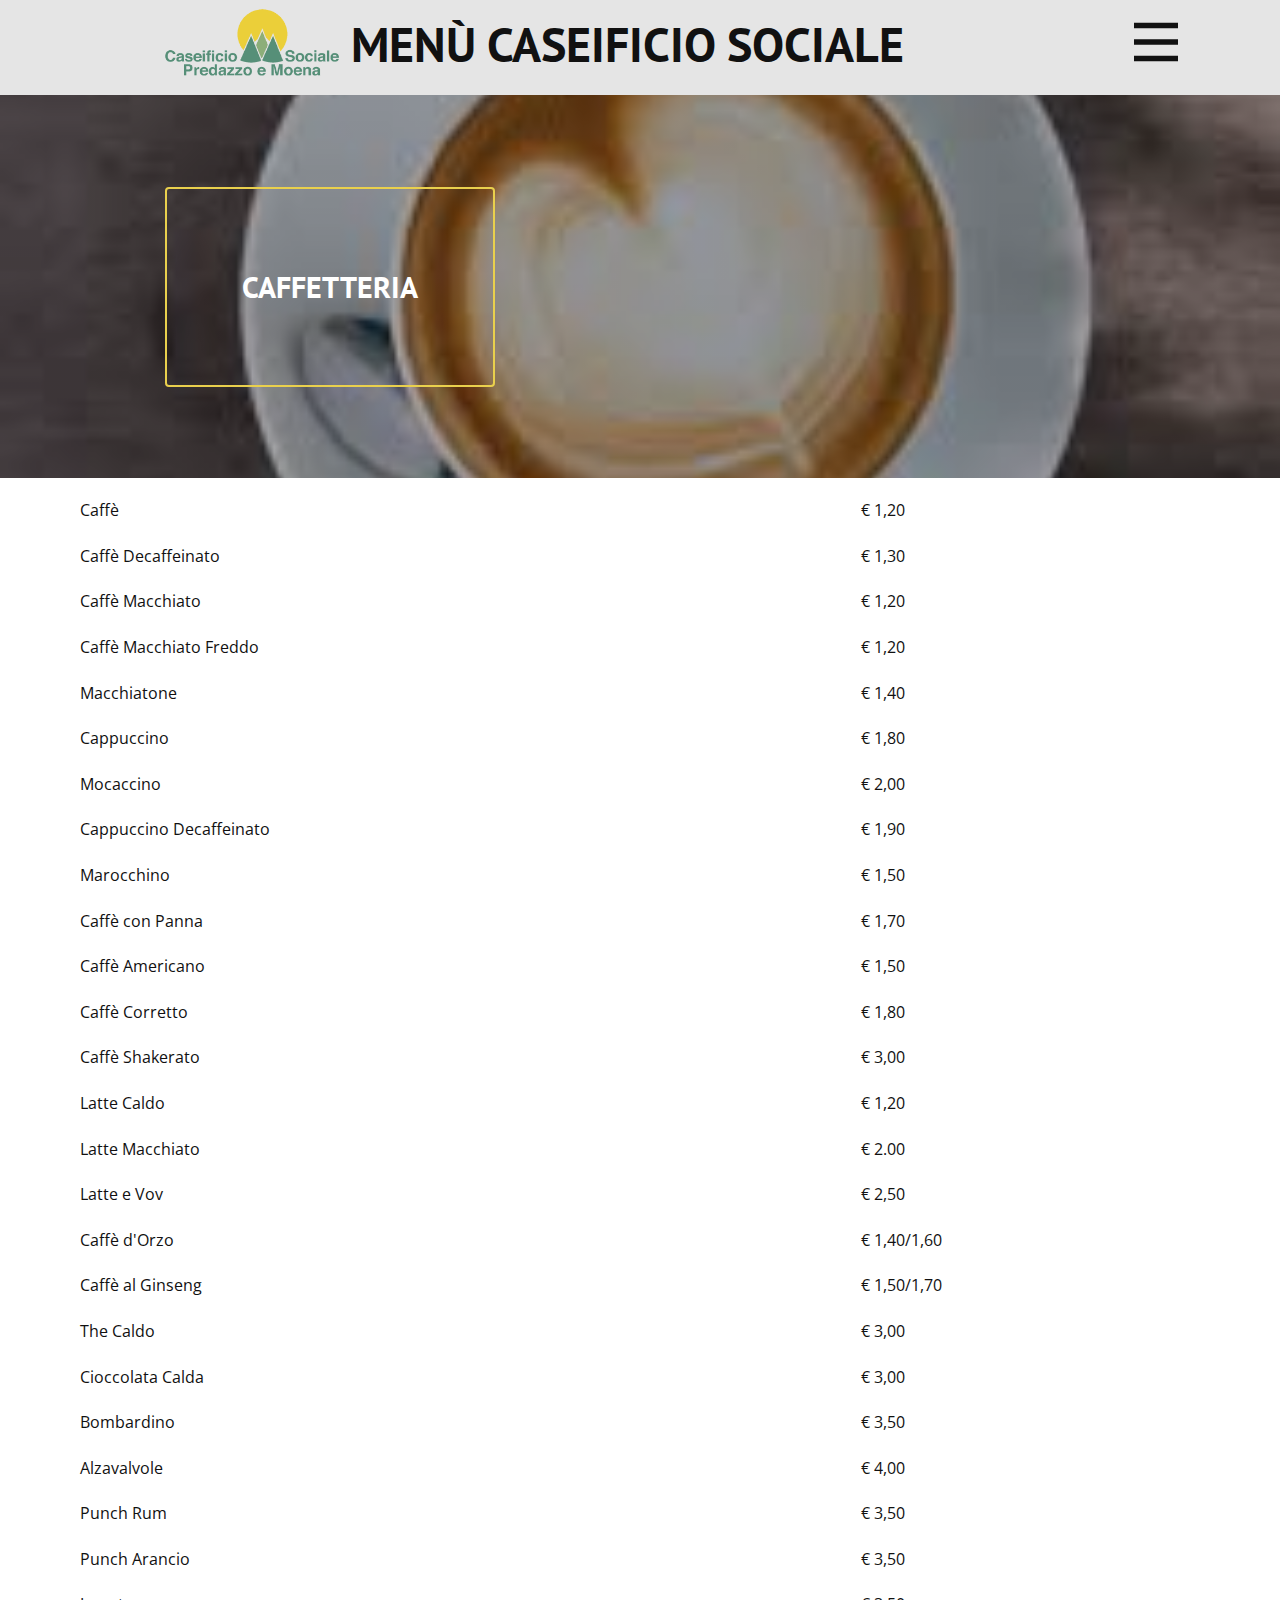
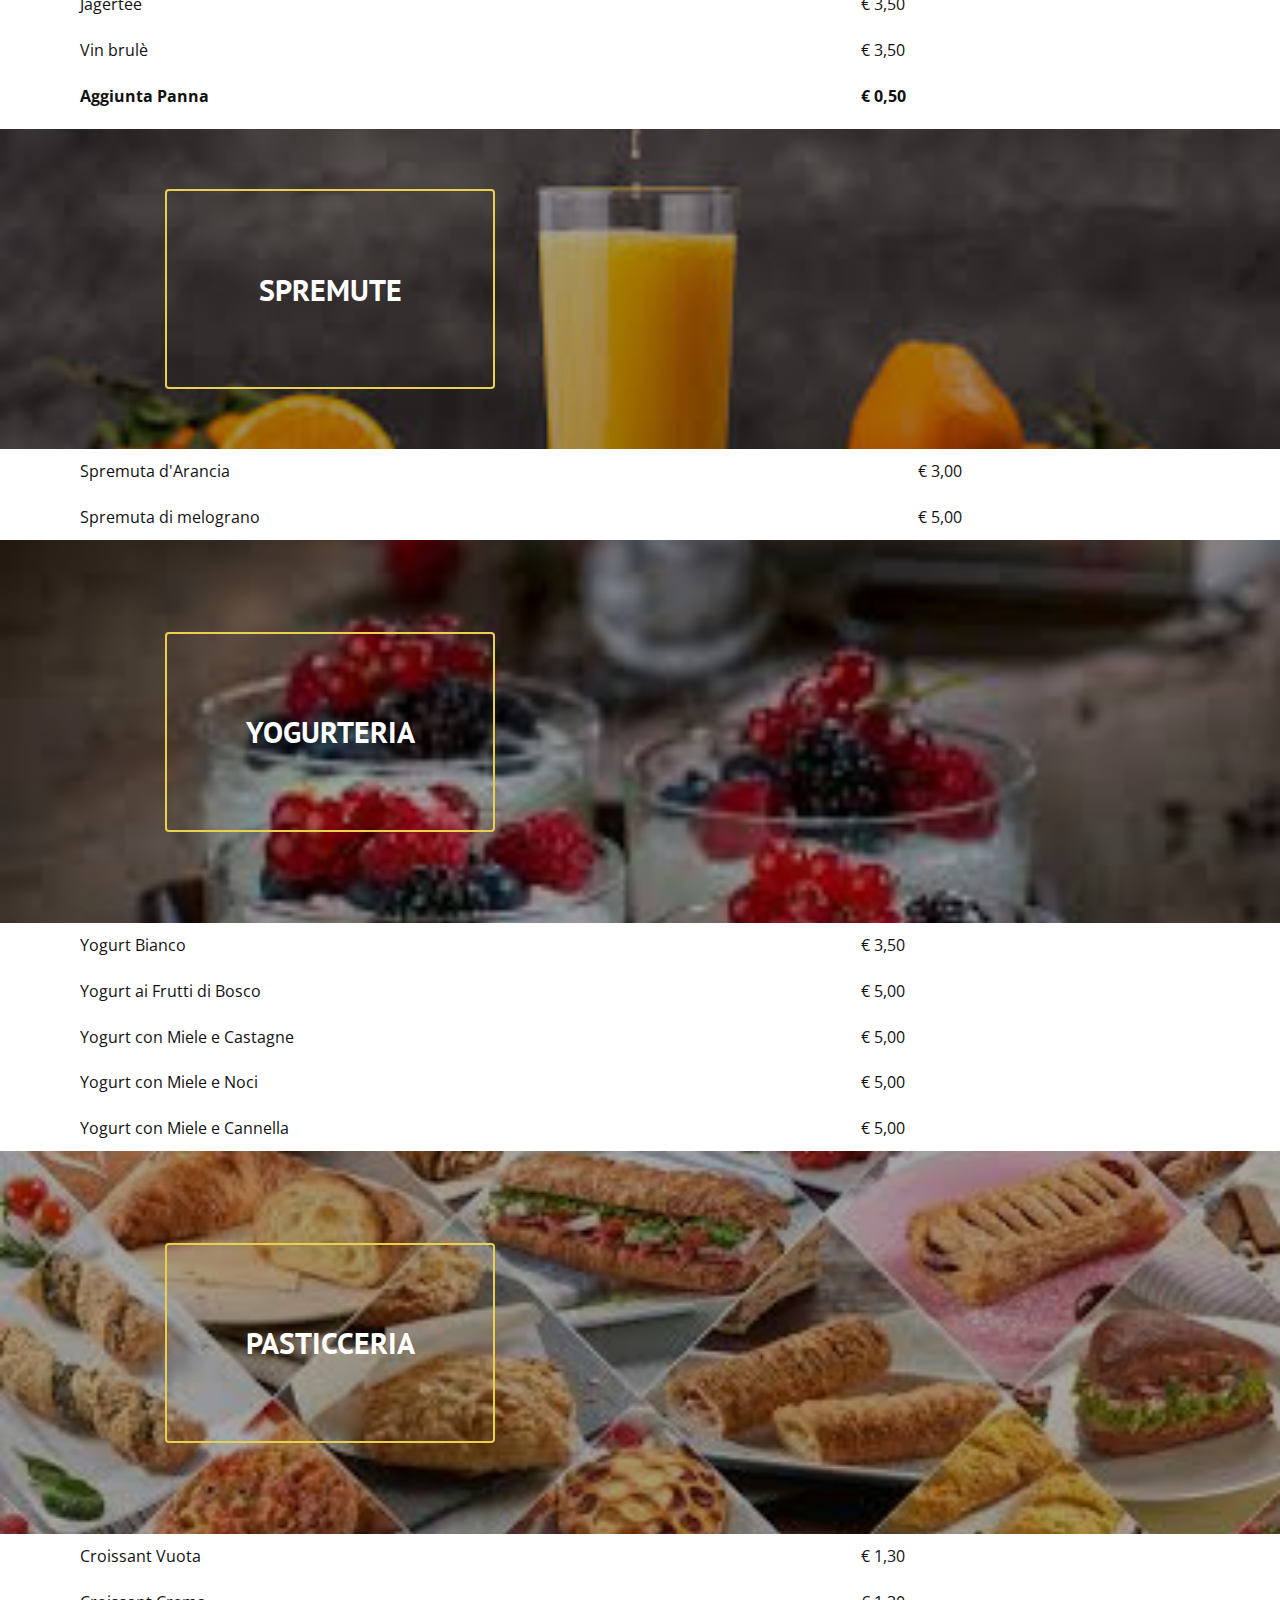
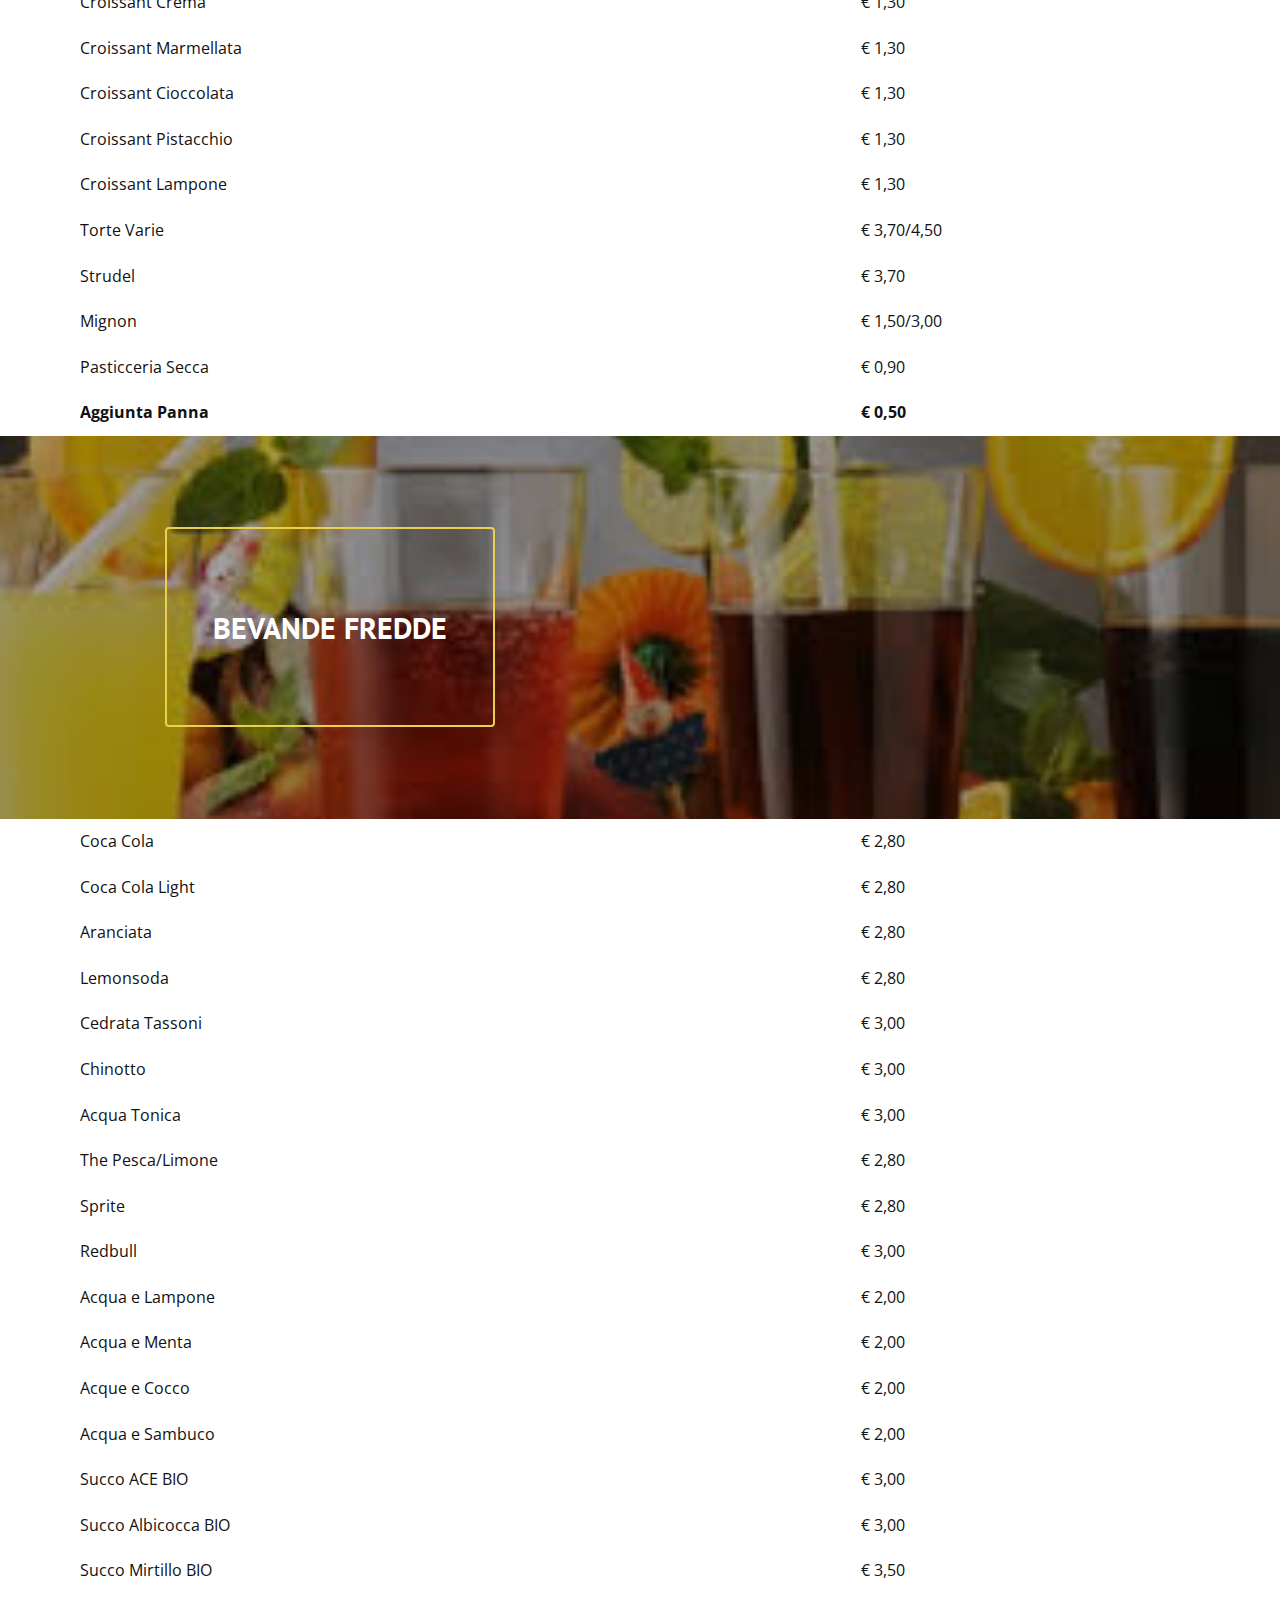
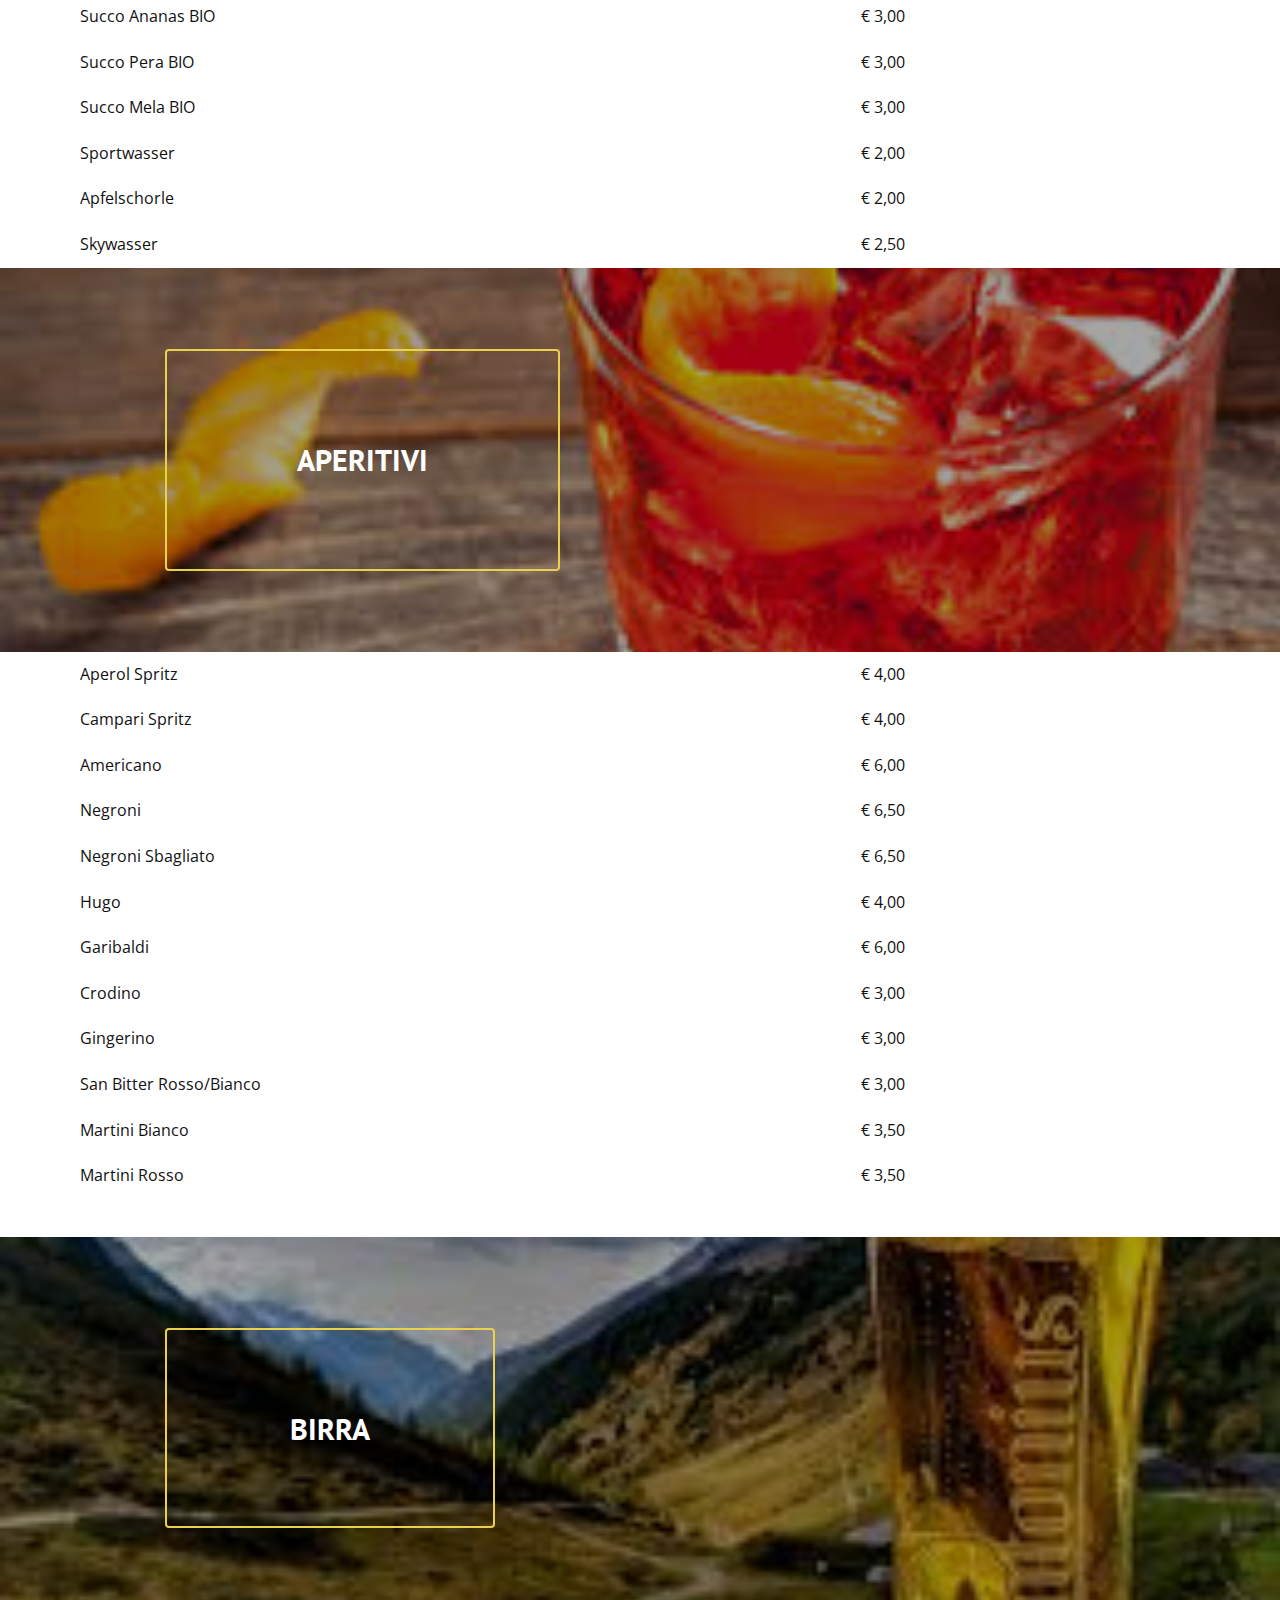
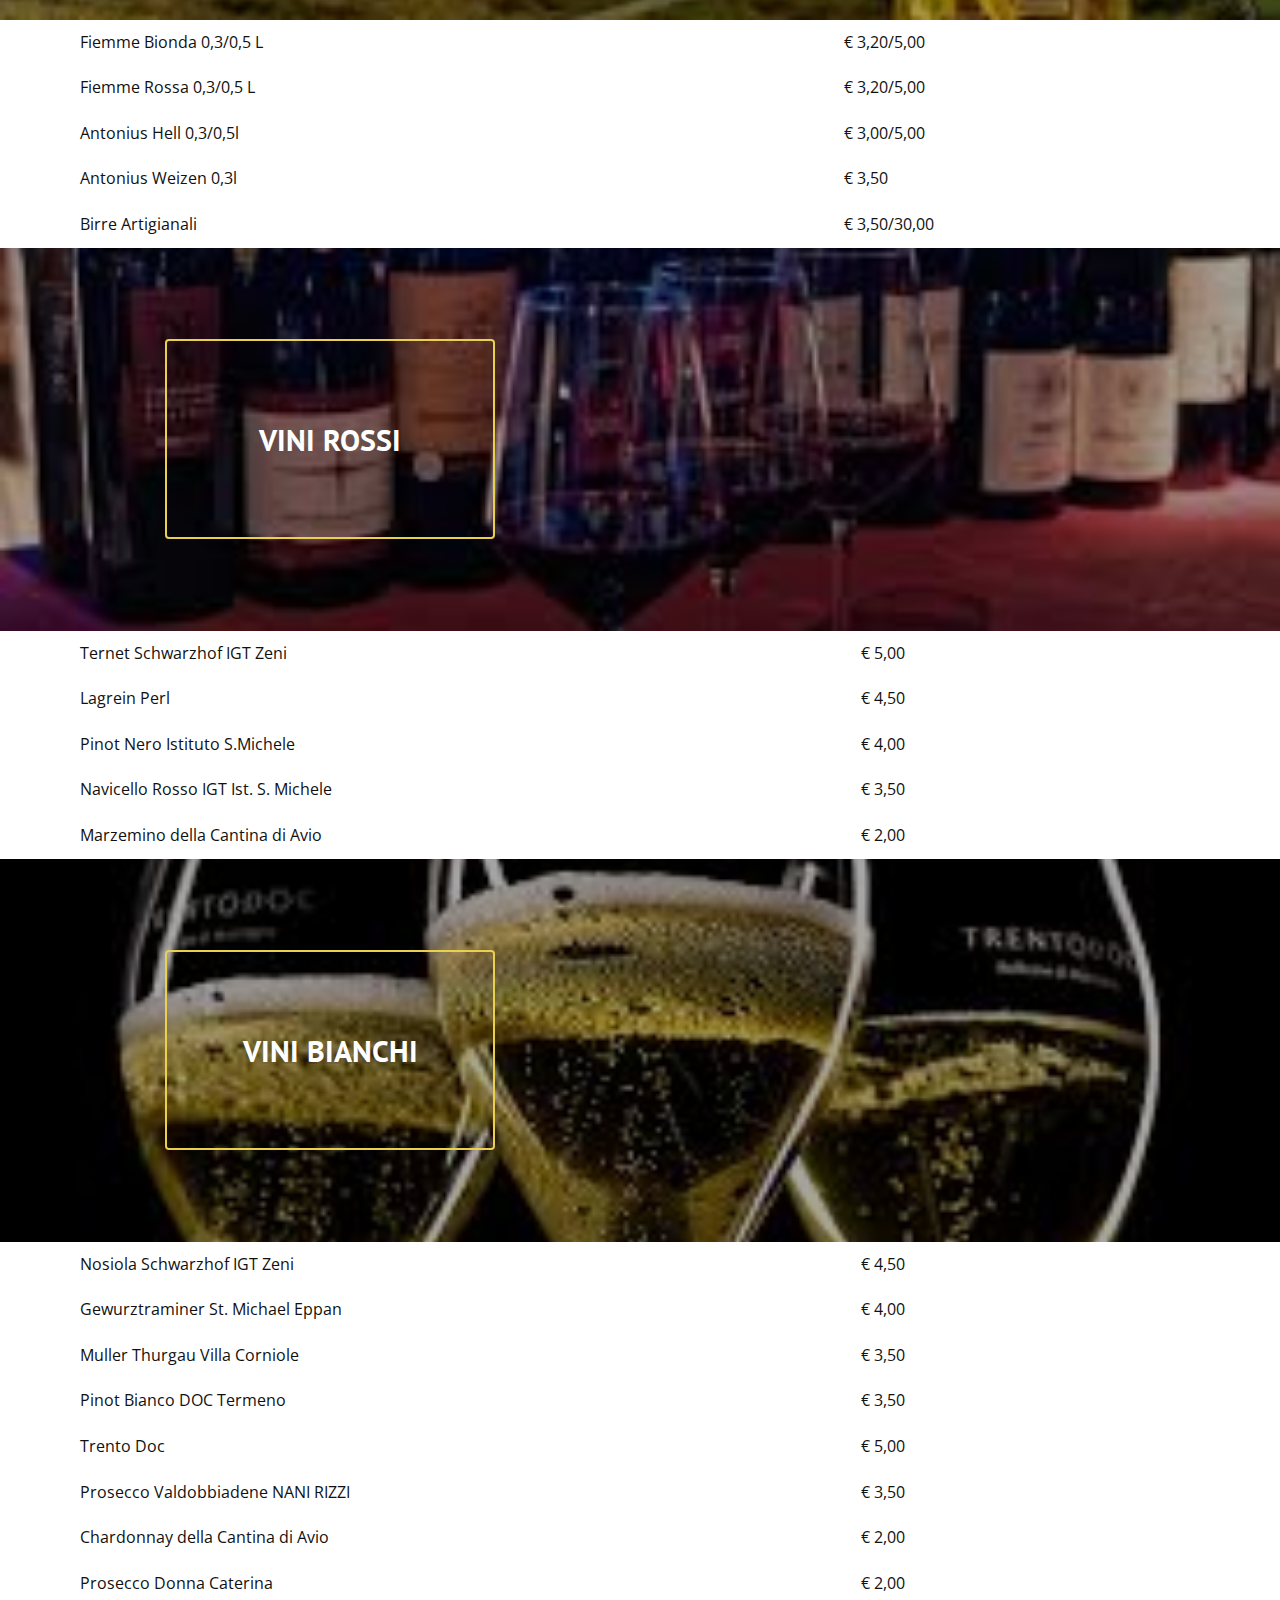
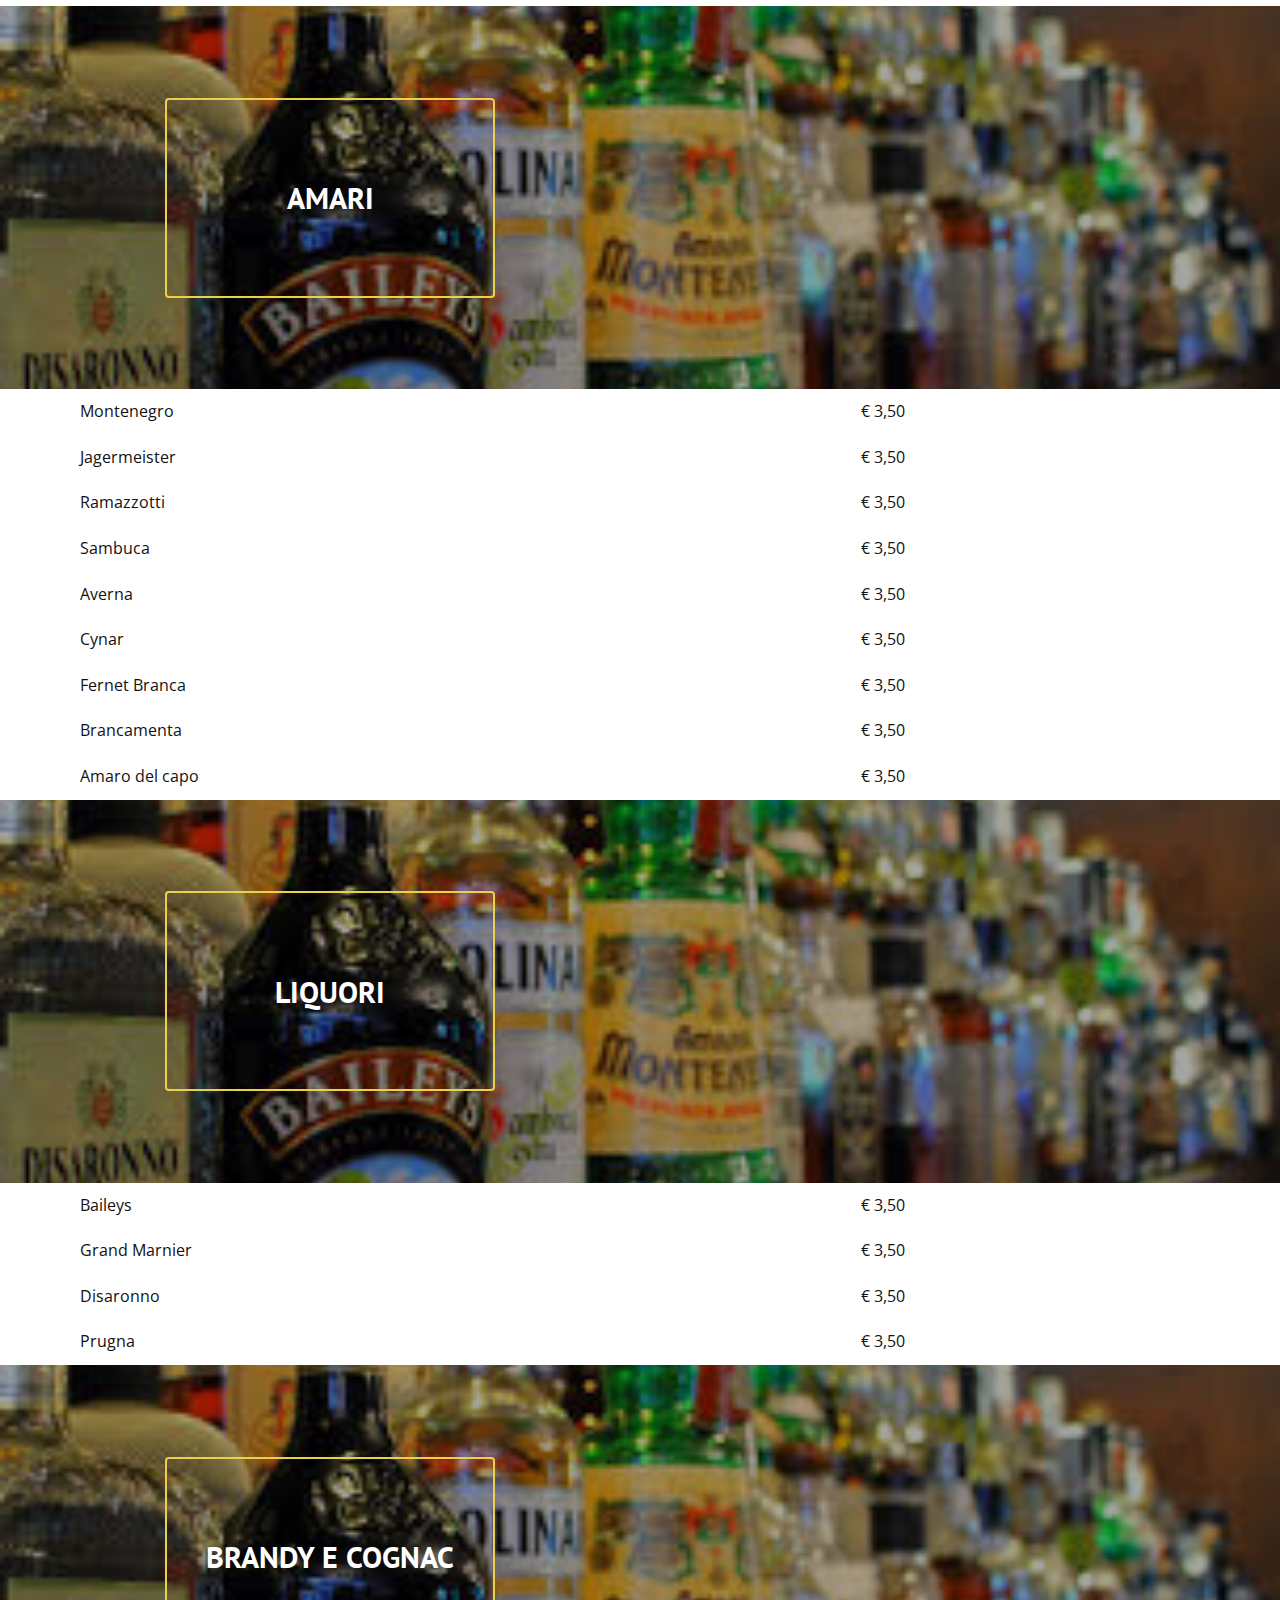
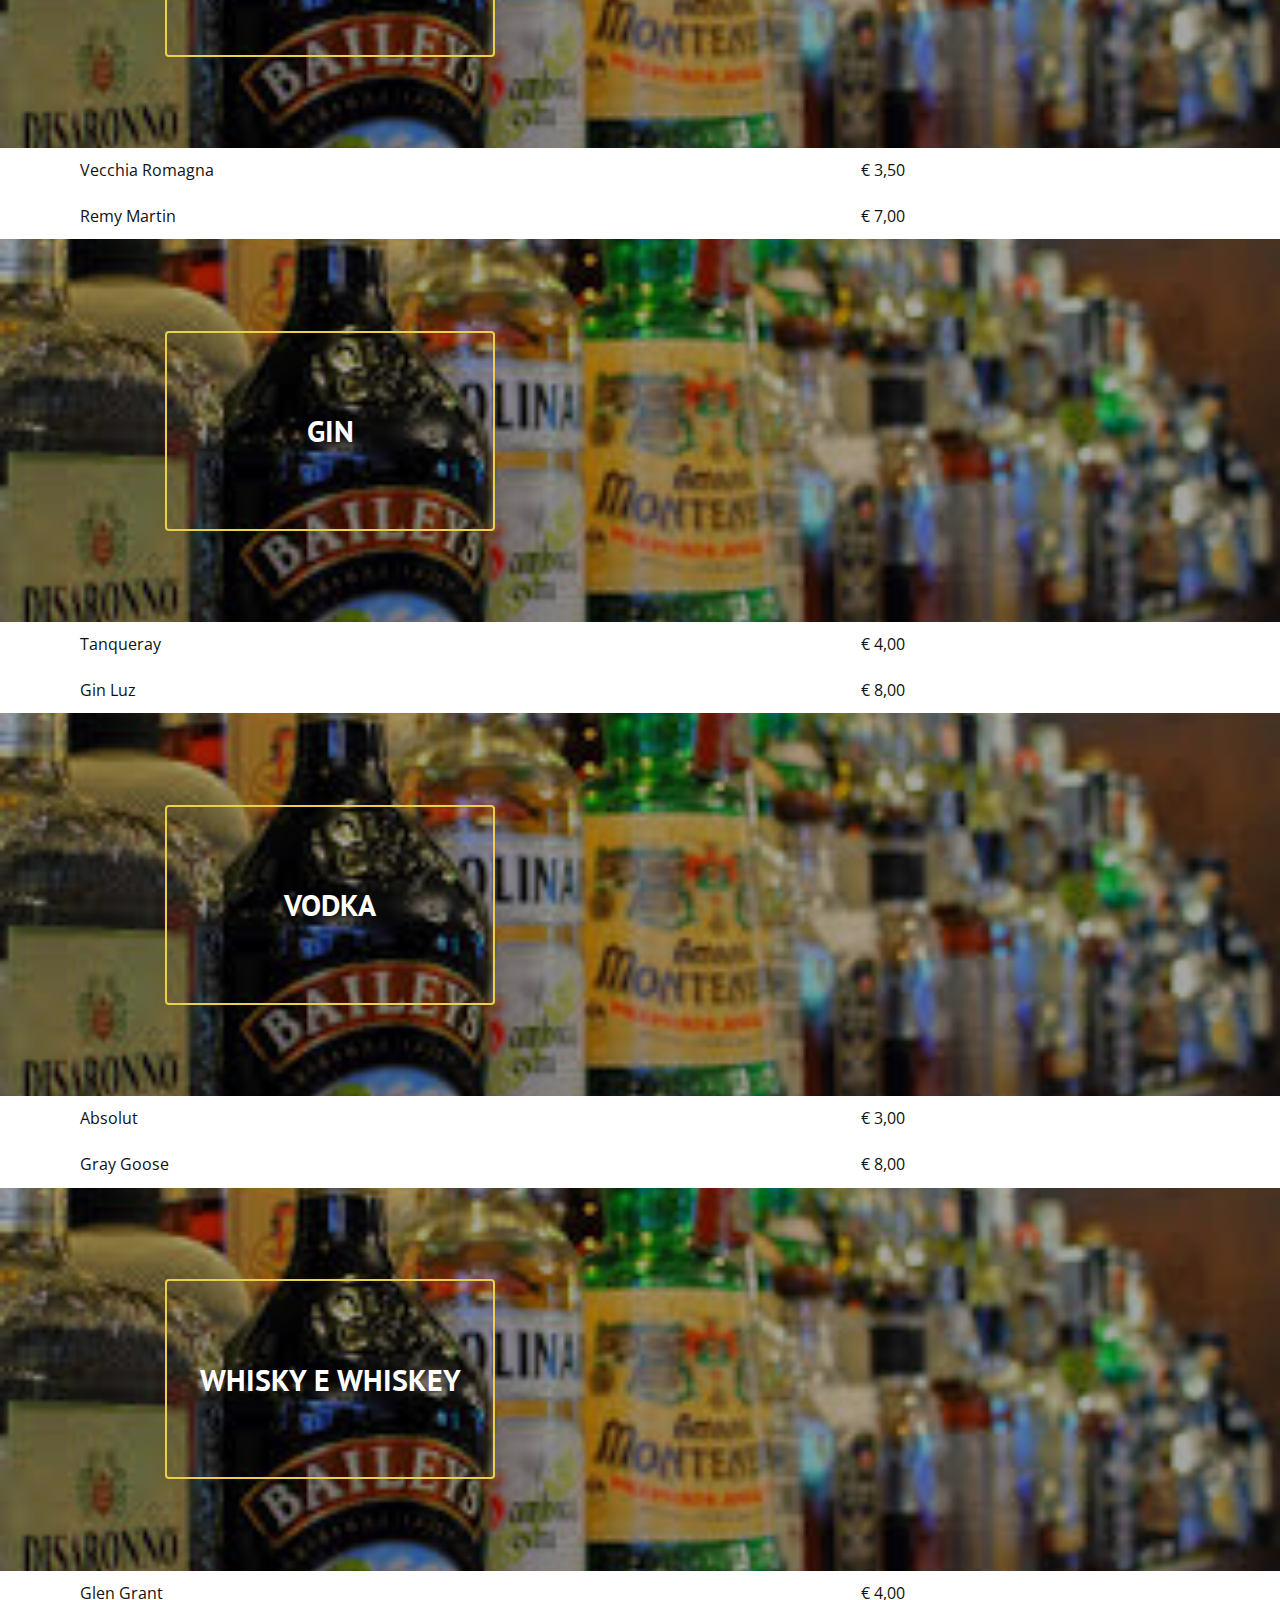
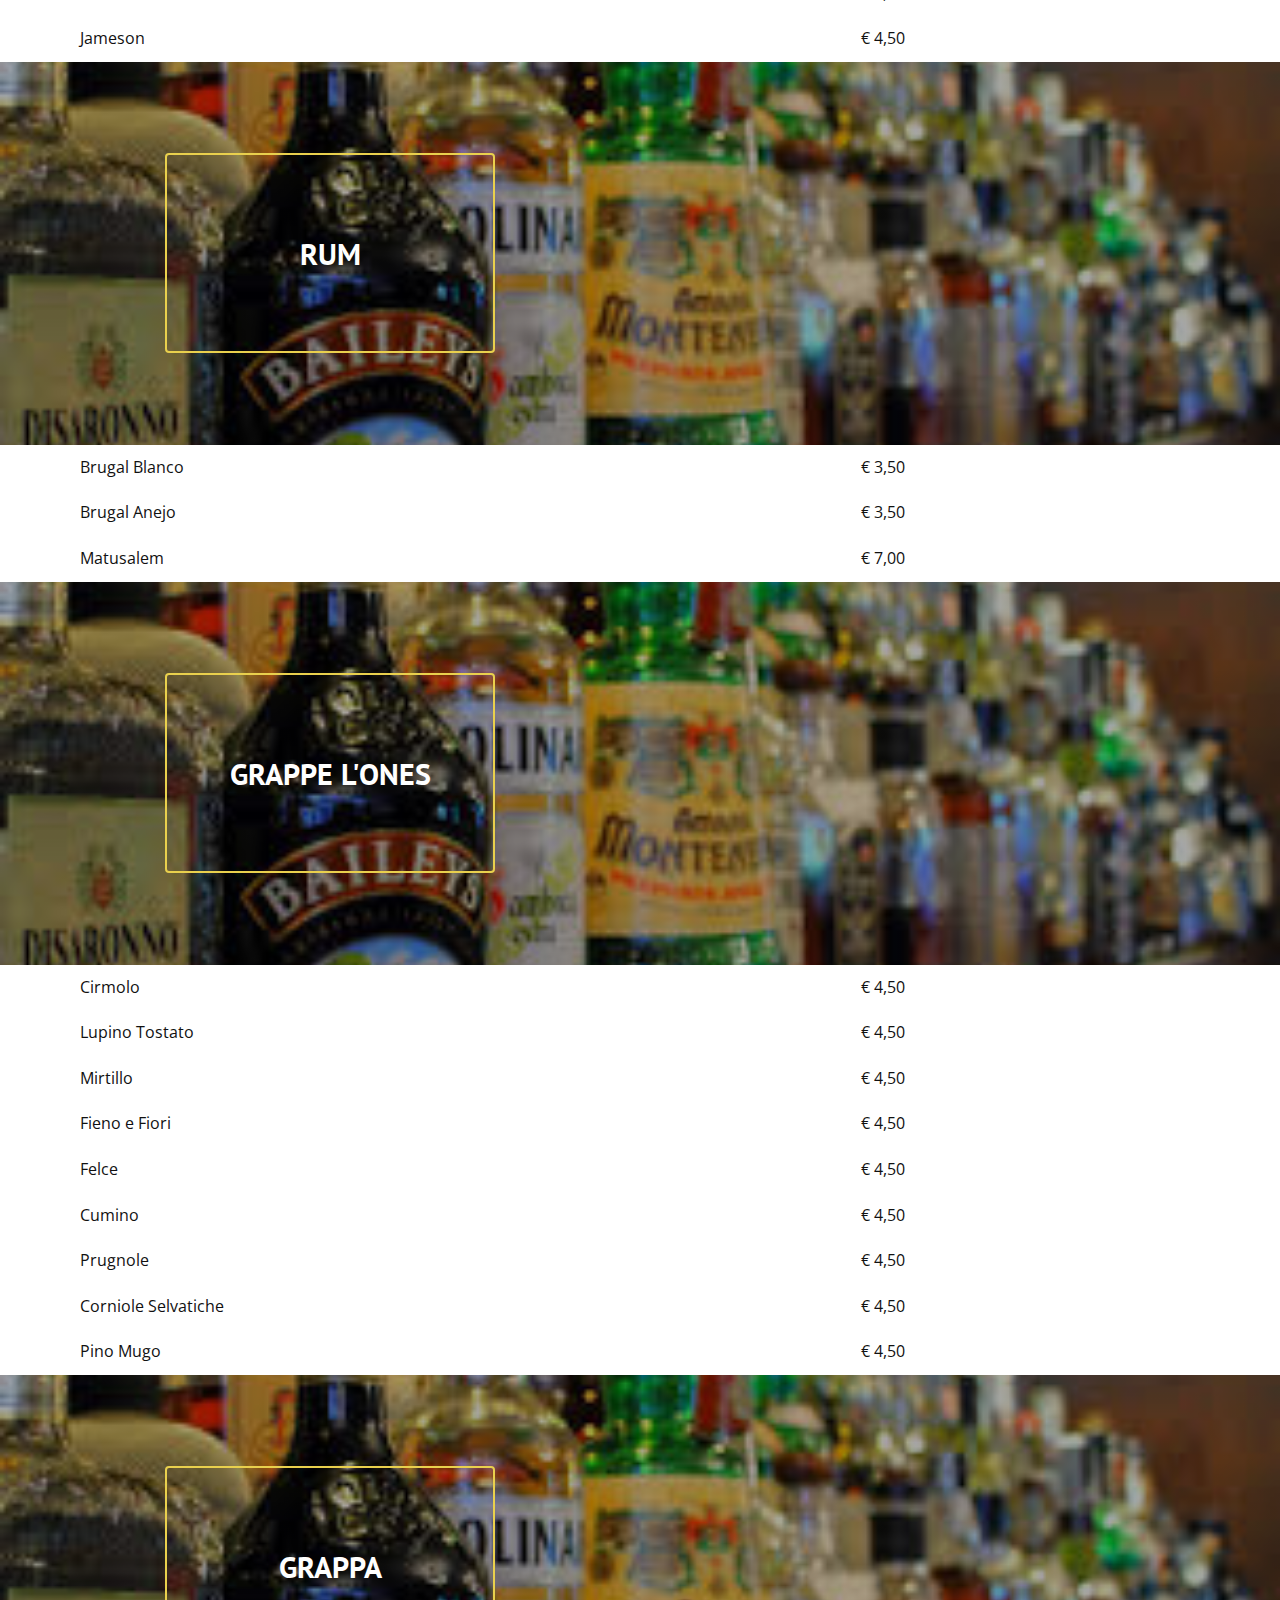
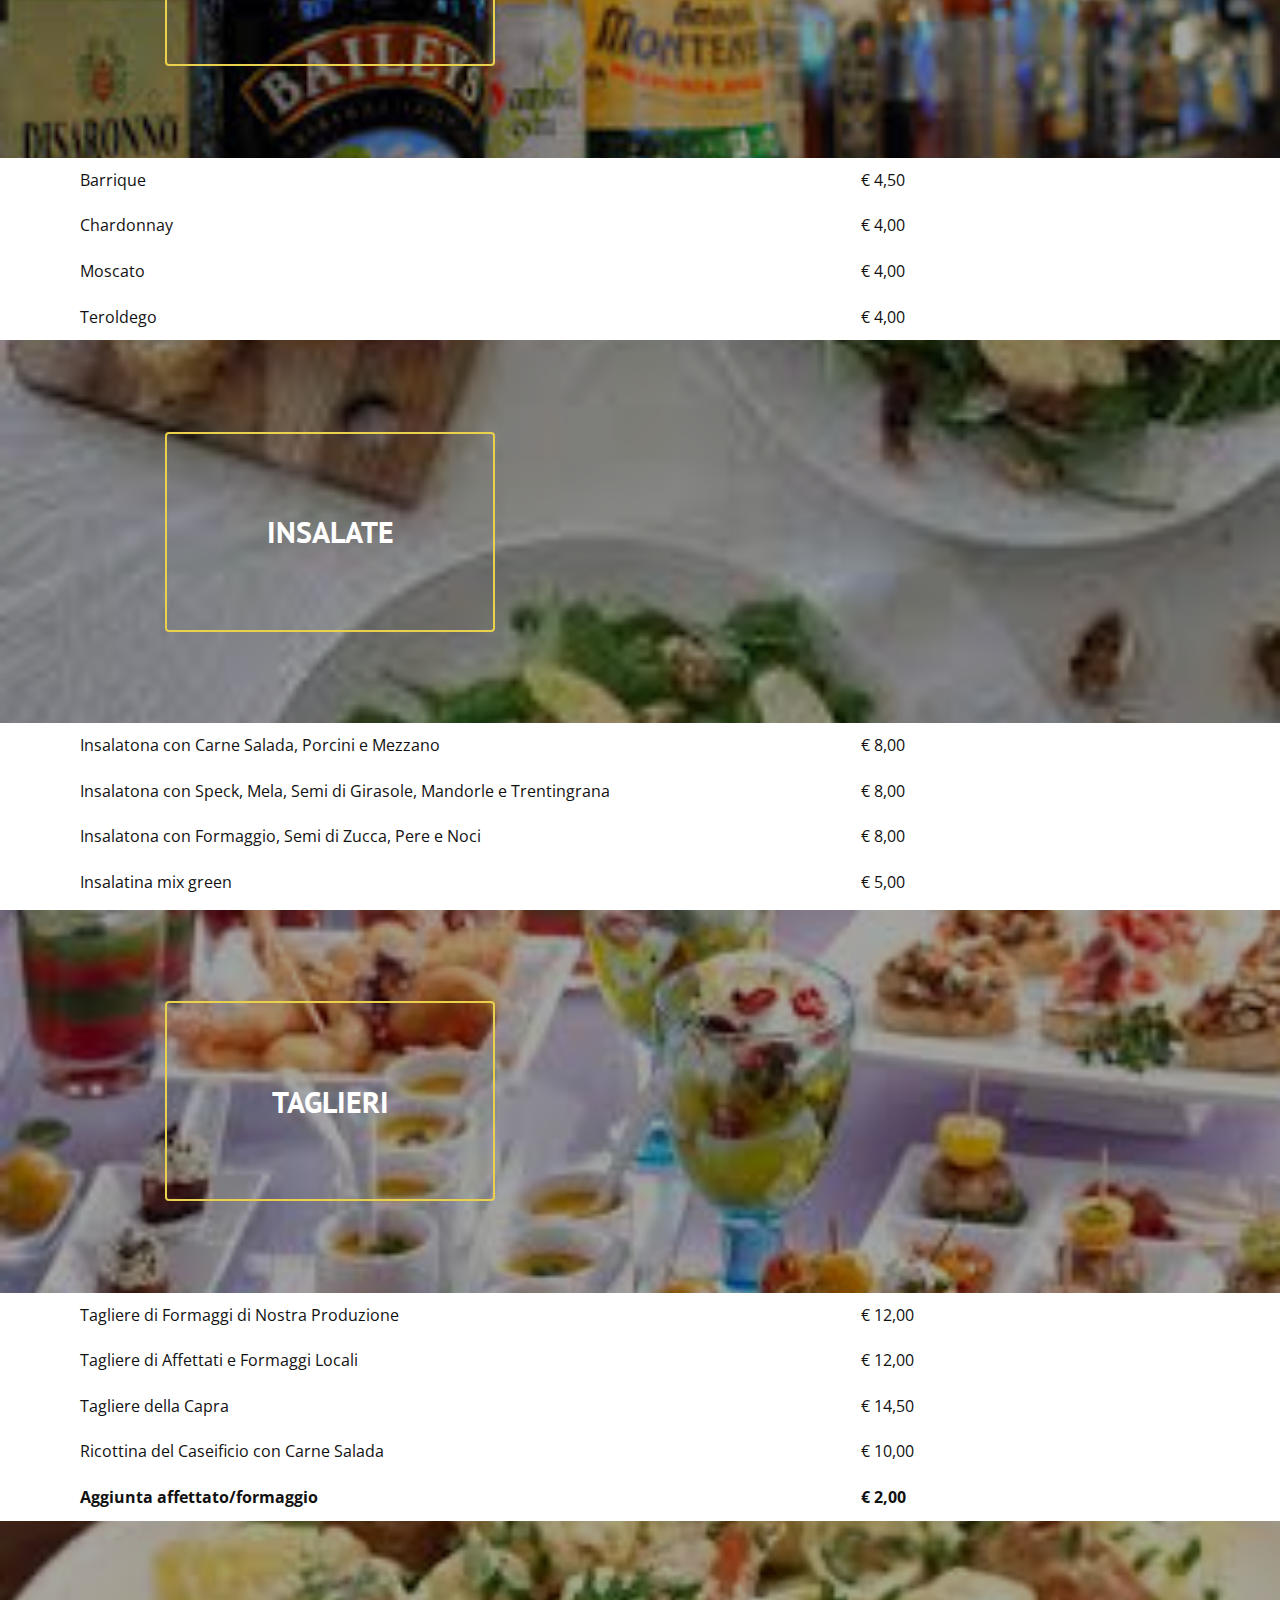
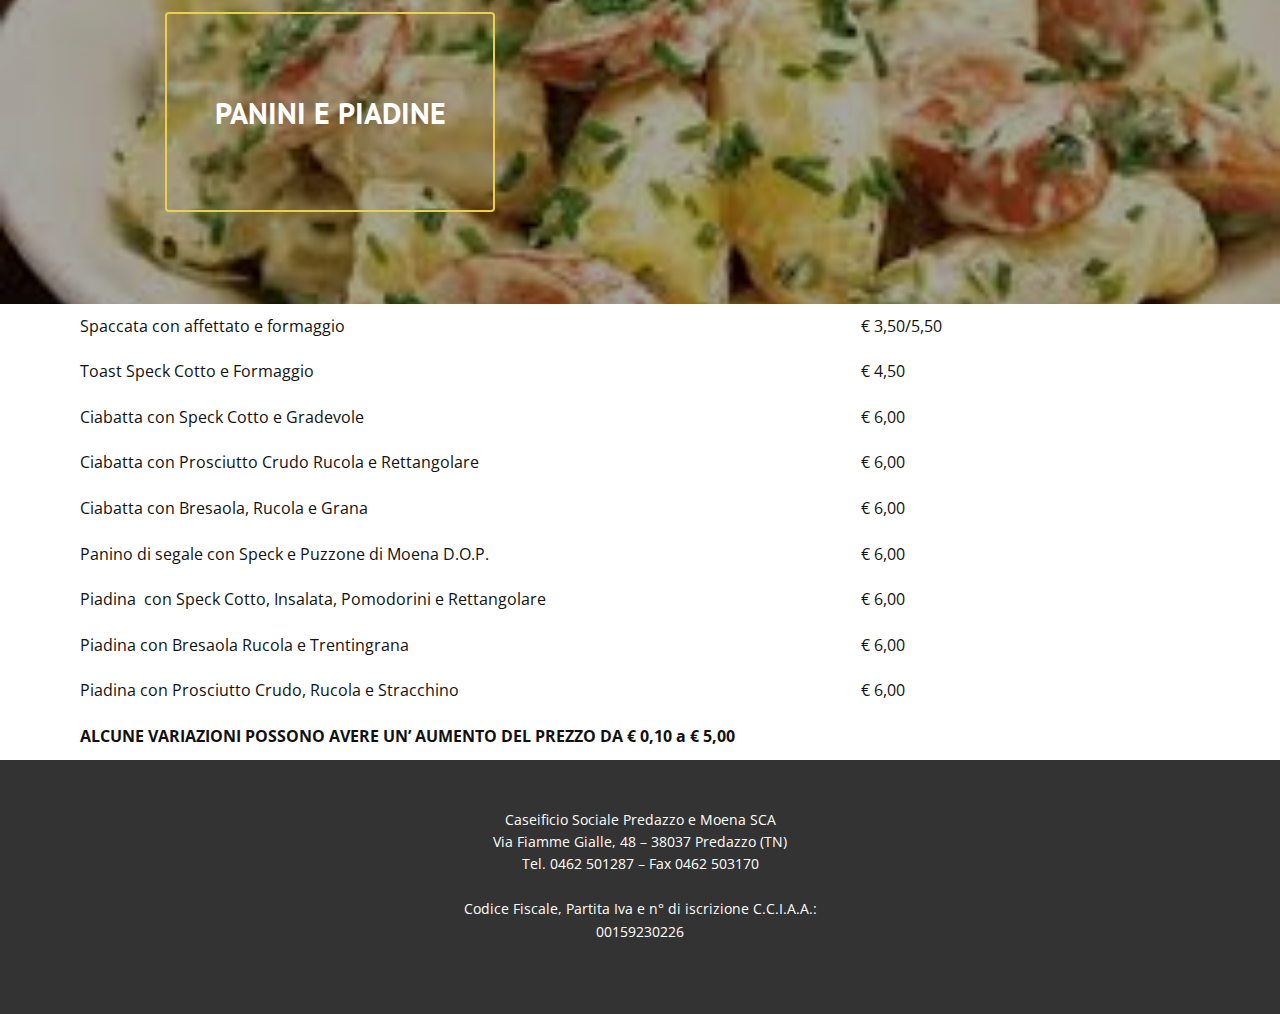
<file: index.html>
<!DOCTYPE html>
<html style="font-size: 16px;" lang="it-IT">
  <head>
    <meta name="viewport" content="width=device-width, initial-scale=1.0">
    <meta charset="utf-8">
    <meta name="keywords" content="Menù Caseificio Sociale">
    <meta name="description" content="">
    <meta name="page_type" content="np-template-header-footer-from-plugin">
    <title>index</title>
    <link rel="stylesheet" href="nicepage.css" media="screen">
<link rel="stylesheet" href="index.css" media="screen">
    <script class="u-script" type="text/javascript" src="jquery.js" defer=""></script>
    <script class="u-script" type="text/javascript" src="nicepage.js" defer=""></script>
    <meta name="generator" content="Nicepage 3.17.5, nicepage.com">
    <link rel="icon" href="images/favicon.png">
    <link id="u-theme-google-font" rel="stylesheet" href="https://fonts.googleapis.com/css?family=PT+Sans:400,400i,700,700i|Open+Sans:300,300i,400,400i,600,600i,700,700i,800,800i">
    
    
    
    
    
    
    
    
    
    
    
    
    
    
    
    
    
    
    
    
    
    
    
    
    
    
    
    
    
    
    
    
    
    
    
    
    
    
    
    
    
    
    
    <script type="application/ld+json">{
		"@context": "http://schema.org",
		"@type": "Organization",
		"name": "Caseificio Sociale Predazzo",
		"logo": "images/LogoRettangolo.png"
}</script>
    <meta property="og:title" content="index">
    <meta property="og:type" content="website">
    <meta name="theme-color" content="#478ac9">
  </head>
  <body data-home-page="index.html" data-home-page-title="index" class="u-body"><header class="u-clearfix u-grey-10 u-header u-sticky u-header" id="sec-f693"><div class="u-clearfix u-sheet u-sheet-1">
        <a href="index.html" data-page-id="784711720" class="u-image u-logo u-image-1" data-image-width="321" data-image-height="148" title="Homepage">
          <img src="images/LogoRettangolo.png" class="u-logo-image u-logo-image-1" data-image-width="201">
        </a>
        <nav class="u-menu u-menu-dropdown u-offcanvas u-menu-1" data-submenu-level="on-click" data-responsive-from="XL">
          <div class="menu-collapse" style="font-size: 1rem; letter-spacing: 0px;">
            <a class="u-button-style u-custom-left-right-menu-spacing u-custom-padding-bottom u-custom-top-bottom-menu-spacing u-nav-link u-text-active-palette-1-base u-text-hover-palette-2-base" href="#" style="font-size: calc(1em + 28px); padding: 14px 2px;">
              <svg><use xmlns:xlink="http://www.w3.org/1999/xlink" xlink:href="#menu-hamburger"></use></svg>
              <svg version="1.1" xmlns="http://www.w3.org/2000/svg" xmlns:xlink="http://www.w3.org/1999/xlink"><defs><symbol id="menu-hamburger" viewBox="0 0 16 16" style="width: 16px; height: 16px;"><rect y="1" width="16" height="2"></rect><rect y="7" width="16" height="2"></rect><rect y="13" width="16" height="2"></rect>
</symbol>
</defs></svg>
            </a>
          </div>
          <div class="u-custom-menu u-nav-container">
            <ul class="u-nav u-unstyled u-nav-1"><li class="u-nav-item"><a class="u-button-style u-nav-link u-text-active-palette-1-base u-text-hover-palette-2-base" href="index.html#carousel_c302" data-page-id="784711720" style="padding: 10px 20px;">Caffetteria</a>
</li><li class="u-nav-item"><a class="u-button-style u-nav-link u-text-active-palette-1-base u-text-hover-palette-2-base" href="index.html#sec-4774" data-page-id="784711720" style="padding: 10px 20px;">Spremute</a>
</li><li class="u-nav-item"><a class="u-button-style u-nav-link u-text-active-palette-1-base u-text-hover-palette-2-base" href="index.html#sec-4b06" data-page-id="784711720" style="padding: 10px 20px;">Yogurteria</a>
</li><li class="u-nav-item"><a class="u-button-style u-nav-link u-text-active-palette-1-base u-text-hover-palette-2-base" href="index.html#sec-98ef" data-page-id="784711720" style="padding: 10px 20px;">Pasticceria</a>
</li><li class="u-nav-item"><a class="u-button-style u-nav-link u-text-active-palette-1-base u-text-hover-palette-2-base" href="index.html#Bibite" data-page-id="784711720" style="padding: 10px 20px;">Bevande Fredde</a>
</li><li class="u-nav-item"><a class="u-button-style u-nav-link u-text-active-palette-1-base u-text-hover-palette-2-base" href="index.html#carousel_609c" data-page-id="784711720" style="padding: 10px 20px;">Aperitivi</a>
</li><li class="u-nav-item"><a class="u-button-style u-nav-link u-text-active-palette-1-base u-text-hover-palette-2-base" href="index.html#carousel_839c" data-page-id="784711720" style="padding: 10px 20px;">Birre</a>
</li><li class="u-nav-item"><a class="u-button-style u-nav-link u-text-active-palette-1-base u-text-hover-palette-2-base" href="index.html#sec-2609" data-page-id="784711720" style="padding: 10px 20px;">Vini Rossi</a>
</li><li class="u-nav-item"><a class="u-button-style u-nav-link u-text-active-palette-1-base u-text-hover-palette-2-base" href="index.html#sec-d991" data-page-id="784711720" style="padding: 10px 20px;">Vini Bianchi</a>
</li><li class="u-nav-item"><a class="u-button-style u-nav-link u-text-active-palette-1-base u-text-hover-palette-2-base" href="index.html#sec-d85f" data-page-id="784711720" style="padding: 10px 20px;">Amari</a>
</li><li class="u-nav-item"><a class="u-button-style u-nav-link u-text-active-palette-1-base u-text-hover-palette-2-base" href="index.html#sec-4f53" data-page-id="784711720" style="padding: 10px 20px;">Liquori</a>
</li><li class="u-nav-item"><a class="u-button-style u-nav-link u-text-active-palette-1-base u-text-hover-palette-2-base" href="index.html#sec-17f6" data-page-id="784711720" style="padding: 10px 20px;">Brandy e Cognac</a>
</li><li class="u-nav-item"><a class="u-button-style u-nav-link u-text-active-palette-1-base u-text-hover-palette-2-base" href="index.html#sec-c3dc" data-page-id="784711720" style="padding: 10px 20px;">Gin</a>
</li><li class="u-nav-item"><a class="u-button-style u-nav-link u-text-active-palette-1-base u-text-hover-palette-2-base" href="index.html#sec-09eb" data-page-id="784711720" style="padding: 10px 20px;">Vodka</a>
</li><li class="u-nav-item"><a class="u-button-style u-nav-link u-text-active-palette-1-base u-text-hover-palette-2-base" href="index.html#sec-e1b9" data-page-id="784711720" style="padding: 10px 20px;">Whisky e Whiskey</a>
</li><li class="u-nav-item"><a class="u-button-style u-nav-link u-text-active-palette-1-base u-text-hover-palette-2-base" href="index.html#sec-c3b8" data-page-id="784711720" style="padding: 10px 20px;">Rum</a>
</li><li class="u-nav-item"><a class="u-button-style u-nav-link u-text-active-palette-1-base u-text-hover-palette-2-base" href="index.html#sec-5e71" data-page-id="784711720" style="padding: 10px 20px;">Grappe L'Ones</a>
</li><li class="u-nav-item"><a class="u-button-style u-nav-link u-text-active-palette-1-base u-text-hover-palette-2-base" href="index.html#sec-34b4" data-page-id="784711720" style="padding: 10px 20px;">Grappe</a>
</li><li class="u-nav-item"><a class="u-button-style u-nav-link u-text-active-palette-1-base u-text-hover-palette-2-base" href="index.html#sec-7d0c" data-page-id="784711720" style="padding: 10px 20px;">Insalate</a>
</li><li class="u-nav-item"><a class="u-button-style u-nav-link u-text-active-palette-1-base u-text-hover-palette-2-base" href="index.html#sec-add0" data-page-id="784711720" style="padding: 10px 20px;">Taglieri</a>
</li><li class="u-nav-item"><a class="u-button-style u-nav-link u-text-active-palette-1-base u-text-hover-palette-2-base" href="index.html#sec-21fc" data-page-id="784711720" style="padding: 10px 20px;">Panini e Piadine</a>
</li></ul>
          </div>
          <div class="u-custom-menu u-nav-container-collapse">
            <div class="u-black u-container-style u-inner-container-layout u-sidenav">
              <div class="u-sidenav-overflow">
                <div class="u-menu-close"></div>
                <ul class="u-align-center u-nav u-popupmenu-items u-spacing-0 u-unstyled u-nav-2"><li class="u-nav-item"><a class="u-button-style u-nav-link" href="index.html#carousel_c302" data-page-id="784711720" style="padding: 10px 20px;">Caffetteria</a>
</li><li class="u-nav-item"><a class="u-button-style u-nav-link" href="index.html#sec-4774" data-page-id="784711720" style="padding: 10px 20px;">Spremute</a>
</li><li class="u-nav-item"><a class="u-button-style u-nav-link" href="index.html#sec-4b06" data-page-id="784711720" style="padding: 10px 20px;">Yogurteria</a>
</li><li class="u-nav-item"><a class="u-button-style u-nav-link" href="index.html#sec-98ef" data-page-id="784711720" style="padding: 10px 20px;">Pasticceria</a>
</li><li class="u-nav-item"><a class="u-button-style u-nav-link" href="index.html#Bibite" data-page-id="784711720" style="padding: 10px 20px;">Bevande Fredde</a>
</li><li class="u-nav-item"><a class="u-button-style u-nav-link" href="index.html#carousel_609c" data-page-id="784711720" style="padding: 10px 20px;">Aperitivi</a>
</li><li class="u-nav-item"><a class="u-button-style u-nav-link" href="index.html#carousel_839c" data-page-id="784711720" style="padding: 10px 20px;">Birre</a>
</li><li class="u-nav-item"><a class="u-button-style u-nav-link" href="index.html#sec-2609" data-page-id="784711720" style="padding: 10px 20px;">Vini Rossi</a>
</li><li class="u-nav-item"><a class="u-button-style u-nav-link" href="index.html#sec-d991" data-page-id="784711720" style="padding: 10px 20px;">Vini Bianchi</a>
</li><li class="u-nav-item"><a class="u-button-style u-nav-link" href="index.html#sec-d85f" data-page-id="784711720" style="padding: 10px 20px;">Amari</a>
</li><li class="u-nav-item"><a class="u-button-style u-nav-link" href="index.html#sec-4f53" data-page-id="784711720" style="padding: 10px 20px;">Liquori</a>
</li><li class="u-nav-item"><a class="u-button-style u-nav-link" href="index.html#sec-17f6" data-page-id="784711720" style="padding: 10px 20px;">Brandy e Cognac</a>
</li><li class="u-nav-item"><a class="u-button-style u-nav-link" href="index.html#sec-c3dc" data-page-id="784711720" style="padding: 10px 20px;">Gin</a>
</li><li class="u-nav-item"><a class="u-button-style u-nav-link" href="index.html#sec-09eb" data-page-id="784711720" style="padding: 10px 20px;">Vodka</a>
</li><li class="u-nav-item"><a class="u-button-style u-nav-link" href="index.html#sec-e1b9" data-page-id="784711720" style="padding: 10px 20px;">Whisky e Whiskey</a>
</li><li class="u-nav-item"><a class="u-button-style u-nav-link" href="index.html#sec-c3b8" data-page-id="784711720" style="padding: 10px 20px;">Rum</a>
</li><li class="u-nav-item"><a class="u-button-style u-nav-link" href="index.html#sec-5e71" data-page-id="784711720" style="padding: 10px 20px;">Grappe L'Ones</a>
</li><li class="u-nav-item"><a class="u-button-style u-nav-link" href="index.html#sec-34b4" data-page-id="784711720" style="padding: 10px 20px;">Grappe</a>
</li><li class="u-nav-item"><a class="u-button-style u-nav-link" href="index.html#sec-7d0c" data-page-id="784711720" style="padding: 10px 20px;">Insalate</a>
</li><li class="u-nav-item"><a class="u-button-style u-nav-link" href="index.html#sec-add0" data-page-id="784711720" style="padding: 10px 20px;">Taglieri</a>
</li><li class="u-nav-item"><a class="u-button-style u-nav-link" href="index.html#sec-21fc" data-page-id="784711720" style="padding: 10px 20px;">Panini e Piadine</a>
</li></ul>
              </div>
            </div>
            <div class="u-black u-menu-overlay u-opacity u-opacity-65"></div>
          </div>
        </nav>
        <h1 class="u-hidden-md u-hidden-sm u-hidden-xs u-text u-title u-text-1">Menù Caseificio Sociale</h1>
      </div></header>
    <section class="skrollable u-clearfix u-image u-shading u-section-1" id="carousel_c302" data-image-width="236" data-image-height="214">
      <div class="u-clearfix u-sheet u-valign-middle u-sheet-1">
        <div class="u-border-2 u-border-custom-color-2 u-container-style u-group u-radius-4 u-shape-round u-group-1">
          <div class="u-container-layout u-valign-middle u-container-layout-1">
            <h1 class="u-align-center u-text u-title u-text-1">caffetteria</h1>
          </div>
        </div>
      </div>
    </section>
    <section class="u-align-right-xs u-clearfix u-section-2" id="carousel_6eef">
      <div class="u-clearfix u-sheet u-valign-middle-xs u-sheet-1">
        <div class="u-expanded-width u-table u-table-responsive u-table-1">
          <table class="u-table-entity">
            <colgroup>
              <col width="68.53%">
              <col width="31.47%">
            </colgroup>
            <tbody class="u-table-body">
              <tr style="height: 32px;">
                <td class="u-table-cell">Caffè</td>
                <td class="u-table-cell">€ 1,20</td>
              </tr>
              <tr style="height: 45px;">
                <td class="u-table-cell">Caffè Decaffeinato</td>
                <td class="u-table-cell">€ 1,30</td>
              </tr>
              <tr style="height: 45px;">
                <td class="u-table-cell">Caffè Macchiato</td>
                <td class="u-table-cell">€ 1,20</td>
              </tr>
              <tr style="height: 45px;">
                <td class="u-table-cell">Caffè Macchiato Freddo</td>
                <td class="u-table-cell">€ 1,20</td>
              </tr>
              <tr style="height: 45px;">
                <td class="u-table-cell">Macchiatone</td>
                <td class="u-table-cell">€ 1,40</td>
              </tr>
              <tr style="height: 45px;">
                <td class="u-table-cell">Cappuccino</td>
                <td class="u-table-cell">€ 1,80</td>
              </tr>
              <tr style="height: 45px;">
                <td class="u-table-cell">Mocaccino</td>
                <td class="u-table-cell">€ 2,00</td>
              </tr>
              <tr style="height: 45px;">
                <td class="u-table-cell">Cappuccino Decaffeinato</td>
                <td class="u-table-cell">€ 1,90</td>
              </tr>
              <tr style="height: 45px;">
                <td class="u-table-cell">Marocchino</td>
                <td class="u-table-cell">€ 1,50</td>
              </tr>
              <tr style="height: 45px;">
                <td class="u-table-cell">Caffè con Panna</td>
                <td class="u-table-cell">€ 1,70</td>
              </tr>
              <tr style="height: 45px;">
                <td class="u-table-cell">Caffè Americano</td>
                <td class="u-table-cell">€ 1,50</td>
              </tr>
              <tr style="height: 45px;">
                <td class="u-table-cell">Caffè Corretto</td>
                <td class="u-table-cell">€ 1,80</td>
              </tr>
              <tr style="height: 45px;">
                <td class="u-table-cell">Caffè Shakerato</td>
                <td class="u-table-cell">€ 3,00</td>
              </tr>
              <tr style="height: 28px;">
                <td class="u-table-cell">Latte Caldo</td>
                <td class="u-table-cell">€ 1,20</td>
              </tr>
              <tr style="height: 45px;">
                <td class="u-table-cell">Latte Macchiato</td>
                <td class="u-table-cell">€ 2.00</td>
              </tr>
              <tr style="height: 45px;">
                <td class="u-table-cell">Latte e Vov</td>
                <td class="u-table-cell">€ 2,50</td>
              </tr>
              <tr style="height: 45px;">
                <td class="u-table-cell">Caffè d'Orzo&nbsp;</td>
                <td class="u-table-cell">€ 1,40/1,60</td>
              </tr>
              <tr style="height: 45px;">
                <td class="u-table-cell">Caffè al Ginseng</td>
                <td class="u-table-cell">€ 1,50/1,70</td>
              </tr>
              <tr style="height: 45px;">
                <td class="u-table-cell">The Caldo</td>
                <td class="u-table-cell">€ 3,00</td>
              </tr>
              <tr style="height: 45px;">
                <td class="u-table-cell">Cioccolata Calda</td>
                <td class="u-table-cell">€ 3,00</td>
              </tr>
              <tr style="height: 45px;">
                <td class="u-table-cell">Bombardino</td>
                <td class="u-table-cell">€ 3,50</td>
              </tr>
              <tr style="height: 45px;">
                <td class="u-table-cell">Alzavalvole</td>
                <td class="u-table-cell">€ 4,00</td>
              </tr>
              <tr style="height: 45px;">
                <td class="u-table-cell">Punch Rum</td>
                <td class="u-table-cell">€ 3,50</td>
              </tr>
              <tr style="height: 45px;">
                <td class="u-table-cell">Punch Arancio</td>
                <td class="u-table-cell">€ 3,50</td>
              </tr>
              <tr style="height: 45px;">
                <td class="u-table-cell">Jagertee</td>
                <td class="u-table-cell">€ 3,50</td>
              </tr>
              <tr style="height: 45px;">
                <td class="u-table-cell">Vin brulè</td>
                <td class="u-table-cell">€ 3,50</td>
              </tr>
              <tr style="height: 45px;">
                <td class="u-align-center-xs u-table-cell u-table-cell-53">Aggiunta Panna</td>
                <td class="u-align-left-xs u-table-cell u-table-cell-54">€ 0,50</td>
              </tr>
            </tbody>
          </table>
        </div>
      </div>
    </section>
    <section class="skrollable u-clearfix u-image u-lightbox u-shading u-section-3" id="sec-4774" data-image-width="318" data-image-height="159">
      <div class="u-clearfix u-sheet u-valign-middle u-sheet-1">
        <div class="u-align-center-xs u-border-2 u-border-custom-color-2 u-container-style u-group u-radius-4 u-shape-round u-group-1">
          <div class="u-container-layout u-valign-middle u-container-layout-1">
            <h1 class="u-align-center-lg u-align-center-md u-align-center-sm u-align-center-xl u-text u-title u-text-1">Spremute</h1>
          </div>
        </div>
      </div>
    </section>
    <section class="u-align-right-xs u-clearfix u-section-4" id="sec-2771">
      <div class="u-clearfix u-sheet u-sheet-1">
        <div class="u-expanded-width u-table u-table-responsive u-table-1">
          <table class="u-table-entity">
            <colgroup>
              <col width="73.53%">
              <col width="26.47%">
            </colgroup>
            <tbody class="u-table-body">
              <tr style="height: 45px;">
                <td class="u-table-cell">Spremuta d'Arancia</td>
                <td class="u-table-cell">€ 3,00</td>
              </tr>
              <tr style="height: 32px;">
                <td class="u-table-cell">Spremuta di melograno</td>
                <td class="u-table-cell">€ 5,00</td>
              </tr>
            </tbody>
          </table>
        </div>
      </div>
    </section>
    <section class="skrollable u-clearfix u-image u-shading u-section-5" id="sec-4b06" data-image-width="246" data-image-height="205">
      <div class="u-clearfix u-sheet u-valign-middle-lg u-valign-middle-md u-valign-middle-sm u-valign-middle-xl u-sheet-1">
        <div class="u-align-center-xs u-border-2 u-border-custom-color-2 u-container-style u-group u-radius-4 u-shape-round u-group-1">
          <div class="u-container-layout u-valign-middle u-container-layout-1">
            <h1 class="u-align-center u-text u-title u-text-1">yogurteria</h1>
          </div>
        </div>
      </div>
    </section>
    <section class="u-align-right-xs u-clearfix u-section-6" id="sec-0c10">
      <div class="u-clearfix u-sheet u-sheet-1">
        <div class="u-expanded-width u-table u-table-responsive u-table-1">
          <table class="u-table-entity">
            <colgroup>
              <col width="68.53%">
              <col width="31.47%">
            </colgroup>
            <tbody class="u-table-body">
              <tr style="height: 32px;">
                <td class="u-table-cell">Yogurt Bianco</td>
                <td class="u-table-cell">€ 3,50</td>
              </tr>
              <tr style="height: 45px;">
                <td class="u-table-cell">Yogurt ai Frutti di Bosco</td>
                <td class="u-table-cell">€ 5,00</td>
              </tr>
              <tr style="height: 45px;">
                <td class="u-table-cell">Yogurt con Miele e Castagne</td>
                <td class="u-table-cell">€ 5,00</td>
              </tr>
              <tr style="height: 45px;">
                <td class="u-table-cell">Yogurt con Miele e Noci</td>
                <td class="u-table-cell">€ 5,00</td>
              </tr>
              <tr style="height: 45px;">
                <td class="u-table-cell">Yogurt con Miele e Cannella</td>
                <td class="u-table-cell">€ 5,00</td>
              </tr>
            </tbody>
          </table>
        </div>
      </div>
    </section>
    <section class="skrollable u-clearfix u-image u-shading u-section-7" id="sec-98ef" data-image-width="369" data-image-height="137">
      <div class="u-clearfix u-sheet u-valign-middle-lg u-valign-middle-md u-valign-middle-sm u-valign-middle-xl u-sheet-1">
        <div class="u-align-center-xs u-border-2 u-border-custom-color-2 u-container-style u-group u-radius-4 u-shape-round u-group-1">
          <div class="u-container-layout u-valign-middle u-container-layout-1">
            <h1 class="u-align-center-lg u-align-center-md u-align-center-sm u-align-center-xl u-text u-title u-text-1">pasticceria</h1>
          </div>
        </div>
      </div>
    </section>
    <section class="u-align-right-xs u-clearfix u-section-8" id="sec-f70b">
      <div class="u-clearfix u-sheet u-valign-middle u-sheet-1">
        <div class="u-expanded-width u-table u-table-responsive u-table-1">
          <table class="u-table-entity">
            <colgroup>
              <col width="68.53%">
              <col width="31.47%">
            </colgroup>
            <tbody class="u-table-body">
              <tr style="height: 32px;">
                <td class="u-table-cell">Croissant Vuota</td>
                <td class="u-table-cell">€ 1,30</td>
              </tr>
              <tr style="height: 45px;">
                <td class="u-table-cell">Croissant Crema</td>
                <td class="u-table-cell">€ 1,30</td>
              </tr>
              <tr style="height: 45px;">
                <td class="u-table-cell">Croissant Marmellata</td>
                <td class="u-table-cell">€ 1,30</td>
              </tr>
              <tr style="height: 45px;">
                <td class="u-table-cell">Croissant Cioccolata</td>
                <td class="u-table-cell">€ 1,30</td>
              </tr>
              <tr style="height: 45px;">
                <td class="u-table-cell">Croissant Pistacchio</td>
                <td class="u-table-cell">€ 1,30</td>
              </tr>
              <tr style="height: 45px;">
                <td class="u-table-cell">Croissant Lampone</td>
                <td class="u-table-cell">€ 1,30</td>
              </tr>
              <tr style="height: 45px;">
                <td class="u-table-cell">Torte Varie</td>
                <td class="u-table-cell">€ 3,70/4,50</td>
              </tr>
              <tr style="height: 45px;">
                <td class="u-table-cell">Strudel</td>
                <td class="u-table-cell">€ 3,70</td>
              </tr>
              <tr style="height: 45px;">
                <td class="u-table-cell">Mignon</td>
                <td class="u-table-cell">€ 1,50/3,00</td>
              </tr>
              <tr style="height: 36px;">
                <td class="u-table-cell">Pasticceria Secca</td>
                <td class="u-table-cell">€ 0,90</td>
              </tr>
              <tr style="height: 45px;">
                <td class="u-align-center-xs u-table-cell u-table-cell-21">Aggiunta Panna</td>
                <td class="u-align-left-xs u-table-cell u-table-cell-22">€ 0,50</td>
              </tr>
            </tbody>
          </table>
        </div>
      </div>
    </section>
    <section class="skrollable u-clearfix u-image u-shading u-section-9" id="Bibite" data-image-width="299" data-image-height="168">
      <div class="u-clearfix u-sheet u-valign-middle-lg u-valign-middle-md u-valign-middle-sm u-valign-middle-xl u-sheet-1">
        <div class="u-align-center-xs u-border-2 u-border-custom-color-2 u-container-style u-group u-radius-4 u-shape-round u-group-1">
          <div class="u-container-layout u-valign-middle u-container-layout-1">
            <h1 class="u-align-center-lg u-align-center-md u-align-center-sm u-align-center-xl u-text u-title u-text-1">bevande fredde</h1>
          </div>
        </div>
      </div>
    </section>
    <section class="u-align-right-xs u-clearfix u-section-10" id="sec-9f0a">
      <div class="u-clearfix u-sheet u-sheet-1">
        <div class="u-expanded-width u-table u-table-responsive u-table-1">
          <table class="u-table-entity">
            <colgroup>
              <col width="68.53%">
              <col width="31.47%">
            </colgroup>
            <tbody class="u-table-body">
              <tr style="height: 45px;">
                <td class="u-table-cell">Coca Cola</td>
                <td class="u-table-cell">€ 2,80</td>
              </tr>
              <tr style="height: 45px;">
                <td class="u-table-cell">Coca Cola Light</td>
                <td class="u-table-cell">€ 2,80</td>
              </tr>
              <tr style="height: 45px;">
                <td class="u-table-cell">Aranciata</td>
                <td class="u-table-cell">€ 2,80</td>
              </tr>
              <tr style="height: 45px;">
                <td class="u-table-cell">Lemonsoda</td>
                <td class="u-table-cell">€ 2,80</td>
              </tr>
              <tr style="height: 45px;">
                <td class="u-table-cell">Cedrata Tassoni</td>
                <td class="u-table-cell">€ 3,00</td>
              </tr>
              <tr style="height: 45px;">
                <td class="u-table-cell">Chinotto</td>
                <td class="u-table-cell">€ 3,00</td>
              </tr>
              <tr style="height: 45px;">
                <td class="u-table-cell">Acqua Tonica</td>
                <td class="u-table-cell">€ 3,00</td>
              </tr>
              <tr style="height: 45px;">
                <td class="u-table-cell">The Pesca/Limone</td>
                <td class="u-table-cell">€ 2,80</td>
              </tr>
              <tr style="height: 45px;">
                <td class="u-table-cell">Sprite</td>
                <td class="u-table-cell">€ 2,80</td>
              </tr>
              <tr style="height: 45px;">
                <td class="u-table-cell">Redbull</td>
                <td class="u-table-cell">€ 3,00</td>
              </tr>
              <tr style="height: 45px;">
                <td class="u-table-cell">Acqua e Lampone</td>
                <td class="u-table-cell">€ 2,00</td>
              </tr>
              <tr style="height: 45px;">
                <td class="u-table-cell">Acqua e Menta</td>
                <td class="u-table-cell">€ 2,00</td>
              </tr>
              <tr style="height: 45px;">
                <td class="u-table-cell">Acque e Cocco</td>
                <td class="u-table-cell">€ 2,00</td>
              </tr>
              <tr style="height: 45px;">
                <td class="u-table-cell">Acqua e Sambuco</td>
                <td class="u-table-cell">€ 2,00</td>
              </tr>
              <tr style="height: 45px;">
                <td class="u-table-cell">Succo ACE BIO</td>
                <td class="u-table-cell">€ 3,00</td>
              </tr>
              <tr style="height: 30px;">
                <td class="u-table-cell">Succo Albicocca BIO</td>
                <td class="u-table-cell">€ 3,00</td>
              </tr>
              <tr style="height: 45px;">
                <td class="u-table-cell">Succo Mirtillo BIO</td>
                <td class="u-table-cell">€ 3,50</td>
              </tr>
              <tr style="height: 45px;">
                <td class="u-table-cell">Succo Ananas BIO</td>
                <td class="u-table-cell">€ 3,00</td>
              </tr>
              <tr style="height: 45px;">
                <td class="u-table-cell">Succo Pera BIO</td>
                <td class="u-table-cell">€ 3,00</td>
              </tr>
              <tr style="height: 45px;">
                <td class="u-table-cell">Succo Mela BIO</td>
                <td class="u-table-cell">€ 3,00</td>
              </tr>
              <tr style="height: 45px;">
                <td class="u-table-cell">Sportwasser</td>
                <td class="u-table-cell">€ 2,00</td>
              </tr>
              <tr style="height: 45px;">
                <td class="u-table-cell">Apfelschorle</td>
                <td class="u-table-cell">€ 2,00</td>
              </tr>
              <tr style="height: 45px;">
                <td class="u-table-cell">Skywasser</td>
                <td class="u-table-cell">€ 2,50</td>
              </tr>
            </tbody>
          </table>
        </div>
      </div>
    </section>
    <section class="skrollable u-clearfix u-image u-shading u-section-11" id="carousel_609c" data-image-width="257" data-image-height="196">
      <div class="u-clearfix u-sheet u-valign-middle-xs u-sheet-1">
        <div class="u-align-center-xs u-border-2 u-border-custom-color-2 u-container-style u-group u-radius-4 u-shape-round u-group-1">
          <div class="u-container-layout u-valign-middle-lg u-valign-middle-md u-valign-middle-sm u-valign-middle-xl u-valign-top-xs u-container-layout-1">
            <h1 class="u-align-center-lg u-align-center-md u-align-center-sm u-align-center-xl u-text u-title u-text-1">Aperitivi</h1>
          </div>
        </div>
      </div>
    </section>
    <section class="u-align-right-xs u-clearfix u-section-12" id="carousel_8a08">
      <div class="u-clearfix u-sheet u-sheet-1">
        <div class="u-expanded-width u-table u-table-responsive u-table-1">
          <table class="u-table-entity">
            <colgroup>
              <col width="68.53%">
              <col width="31.47%">
            </colgroup>
            <tbody class="u-table-body">
              <tr style="height: 45px;">
                <td class="u-table-cell">Aperol Spritz</td>
                <td class="u-table-cell">€ 4,00</td>
              </tr>
              <tr style="height: 45px;">
                <td class="u-table-cell">Campari Spritz</td>
                <td class="u-table-cell">€ 4,00</td>
              </tr>
              <tr style="height: 45px;">
                <td class="u-table-cell">Americano</td>
                <td class="u-table-cell">€ 6,00</td>
              </tr>
              <tr style="height: 45px;">
                <td class="u-table-cell">Negroni</td>
                <td class="u-table-cell">€ 6,50</td>
              </tr>
              <tr style="height: 45px;">
                <td class="u-table-cell">Negroni Sbagliato</td>
                <td class="u-table-cell">€ 6,50</td>
              </tr>
              <tr style="height: 45px;">
                <td class="u-table-cell">Hugo</td>
                <td class="u-table-cell">€ 4,00</td>
              </tr>
              <tr style="height: 45px;">
                <td class="u-table-cell">Garibaldi</td>
                <td class="u-table-cell">€ 6,00</td>
              </tr>
              <tr style="height: 45px;">
                <td class="u-table-cell">Crodino</td>
                <td class="u-table-cell">€ 3,00</td>
              </tr>
              <tr style="height: 45px;">
                <td class="u-table-cell">Gingerino</td>
                <td class="u-table-cell">€ 3,00</td>
              </tr>
              <tr style="height: 45px;">
                <td class="u-table-cell">San Bitter Rosso/Bianco</td>
                <td class="u-table-cell">€ 3,00</td>
              </tr>
              <tr style="height: 45px;">
                <td class="u-table-cell">Martini Bianco</td>
                <td class="u-table-cell">€ 3,50</td>
              </tr>
              <tr style="height: 45px;">
                <td class="u-table-cell">Martini Rosso</td>
                <td class="u-table-cell">€ 3,50</td>
              </tr>
            </tbody>
          </table>
        </div>
      </div>
    </section>
    <section class="skrollable u-clearfix u-image u-shading u-section-13" id="carousel_839c" data-image-width="260" data-image-height="194">
      <div class="u-clearfix u-sheet u-valign-middle-lg u-valign-middle-md u-valign-middle-sm u-valign-middle-xl u-sheet-1">
        <div class="u-align-center-xs u-border-2 u-border-custom-color-2 u-container-style u-group u-radius-4 u-shape-round u-group-1">
          <div class="u-container-layout u-valign-middle u-container-layout-1">
            <h1 class="u-align-center-lg u-align-center-md u-align-center-sm u-align-center-xl u-text u-title u-text-1">Birra</h1>
          </div>
        </div>
      </div>
    </section>
    <section class="u-align-right-xs u-clearfix u-section-14" id="carousel_d404">
      <div class="u-clearfix u-sheet u-sheet-1">
        <div class="u-expanded-width u-table u-table-responsive u-table-1">
          <table class="u-table-entity">
            <colgroup>
              <col width="67.03%">
              <col width="32.97%">
            </colgroup>
            <tbody class="u-table-body">
              <tr style="height: 31px;">
                <td class="u-table-cell">Fiemme Bionda 0,3/0,5 L</td>
                <td class="u-table-cell">€ 3,20/5,00</td>
              </tr>
              <tr style="height: 45px;">
                <td class="u-table-cell">Fiemme Rossa 0,3/0,5 L</td>
                <td class="u-table-cell">€ 3,20/5,00</td>
              </tr>
              <tr style="height: 45px;">
                <td class="u-table-cell">Antonius Hell 0,3/0,5l</td>
                <td class="u-table-cell">€ 3,00/5,00</td>
              </tr>
              <tr style="height: 45px;">
                <td class="u-table-cell">Antonius Weizen 0,3l</td>
                <td class="u-table-cell">€ 3,50</td>
              </tr>
              <tr style="height: 45px;">
                <td class="u-table-cell">Birre Artigianali</td>
                <td class="u-table-cell">€ 3,50/30,00</td>
              </tr>
            </tbody>
          </table>
        </div>
      </div>
    </section>
    <section class="skrollable u-clearfix u-image u-shading u-section-15" id="sec-2609" data-image-width="263" data-image-height="191">
      <div class="u-clearfix u-sheet u-valign-middle-lg u-valign-middle-md u-valign-middle-sm u-valign-middle-xl u-sheet-1">
        <div class="u-align-center-xs u-border-2 u-border-custom-color-2 u-container-style u-group u-radius-4 u-shape-round u-group-1">
          <div class="u-container-layout u-valign-middle u-container-layout-1">
            <h1 class="u-align-center-lg u-align-center-md u-align-center-sm u-align-center-xl u-text u-title u-text-1">vini rossi</h1>
          </div>
        </div>
      </div>
    </section>
    <section class="u-align-right-xs u-clearfix u-section-16" id="sec-f38c">
      <div class="u-clearfix u-sheet u-sheet-1">
        <div class="u-expanded-width u-table u-table-responsive u-table-1">
          <table class="u-table-entity">
            <colgroup>
              <col width="68.53%">
              <col width="31.47%">
            </colgroup>
            <tbody class="u-table-body">
              <tr style="height: 32px;">
                <td class="u-table-cell">Ternet Schwarzhof IGT Zeni&nbsp;</td>
                <td class="u-table-cell">€ 5,00</td>
              </tr>
              <tr style="height: 45px;">
                <td class="u-table-cell">Lagrein Perl</td>
                <td class="u-table-cell">€ 4,50</td>
              </tr>
              <tr style="height: 45px;">
                <td class="u-table-cell">Pinot Nero Istituto S.Michele</td>
                <td class="u-table-cell">€ 4,00</td>
              </tr>
              <tr style="height: 45px;">
                <td class="u-table-cell">Navicello Rosso IGT Ist.
S. Michele&nbsp;</td>
                <td class="u-table-cell">€ 3,50</td>
              </tr>
              <tr style="height: 45px;">
                <td class="u-table-cell">Marzemino della Cantina di Avio</td>
                <td class="u-table-cell">€ 2,00</td>
              </tr>
            </tbody>
          </table>
        </div>
      </div>
    </section>
    <section class="skrollable u-clearfix u-image u-shading u-section-17" id="sec-d991" data-image-width="275" data-image-height="183">
      <div class="u-clearfix u-sheet u-valign-middle-lg u-valign-middle-md u-valign-middle-sm u-valign-middle-xl u-sheet-1">
        <div class="u-align-center-xs u-border-2 u-border-custom-color-2 u-container-style u-group u-radius-4 u-shape-round u-group-1">
          <div class="u-container-layout u-valign-middle u-container-layout-1">
            <h1 class="u-align-center-lg u-align-center-md u-align-center-sm u-align-center-xl u-text u-title u-text-1">vini bianchi</h1>
          </div>
        </div>
      </div>
    </section>
    <section class="u-align-right-xs u-clearfix u-section-18" id="sec-475b">
      <div class="u-clearfix u-sheet u-sheet-1">
        <div class="u-expanded-width u-table u-table-responsive u-table-1">
          <table class="u-table-entity">
            <colgroup>
              <col width="68.53%">
              <col width="31.47%">
            </colgroup>
            <tbody class="u-table-body">
              <tr style="height: 32px;">
                <td class="u-table-cell">Nosiola Schwarzhof IGT Zeni&nbsp;</td>
                <td class="u-table-cell">€ 4,50</td>
              </tr>
              <tr style="height: 45px;">
                <td class="u-table-cell">Gewurztraminer St. Michael Eppan</td>
                <td class="u-table-cell">€ 4,00</td>
              </tr>
              <tr style="height: 45px;">
                <td class="u-table-cell">Muller Thurgau Villa Corniole</td>
                <td class="u-table-cell">€ 3,50</td>
              </tr>
              <tr style="height: 45px;">
                <td class="u-table-cell">Pinot Bianco DOC Termeno</td>
                <td class="u-table-cell">€ 3,50</td>
              </tr>
              <tr style="height: 45px;">
                <td class="u-table-cell">Trento Doc&nbsp;</td>
                <td class="u-table-cell">€ 5,00</td>
              </tr>
              <tr style="height: 45px;">
                <td class="u-table-cell">Prosecco Valdobbiadene NANI
RIZZI&nbsp;</td>
                <td class="u-table-cell">€ 3,50<br>
                </td>
              </tr>
              <tr style="height: 45px;">
                <td class="u-table-cell">Chardonnay della Cantina di
Avio&nbsp;</td>
                <td class="u-table-cell">€ 2,00</td>
              </tr>
              <tr style="height: 45px;">
                <td class="u-table-cell">Prosecco Donna Caterina&nbsp;</td>
                <td class="u-table-cell">€ 2,00</td>
              </tr>
            </tbody>
          </table>
        </div>
      </div>
    </section>
    <section class="skrollable u-clearfix u-image u-shading u-section-19" id="sec-d85f" data-image-width="304" data-image-height="166">
      <div class="u-clearfix u-sheet u-valign-middle-lg u-valign-middle-md u-valign-middle-sm u-valign-middle-xl u-sheet-1">
        <div class="u-align-center-xs u-border-2 u-border-custom-color-2 u-container-style u-group u-radius-4 u-shape-round u-group-1">
          <div class="u-container-layout u-valign-middle u-container-layout-1">
            <h1 class="u-align-center-lg u-align-center-md u-align-center-sm u-align-center-xl u-text u-title u-text-1">amari</h1>
          </div>
        </div>
      </div>
    </section>
    <section class="u-align-right-xs u-clearfix u-section-20" id="sec-3fb2">
      <div class="u-clearfix u-sheet u-sheet-1">
        <div class="u-expanded-width u-table u-table-responsive u-table-1">
          <table class="u-table-entity">
            <colgroup>
              <col width="68.53%">
              <col width="31.47%">
            </colgroup>
            <tbody class="u-table-body">
              <tr style="height: 32px;">
                <td class="u-table-cell">Montenegro</td>
                <td class="u-table-cell">€ 3,50</td>
              </tr>
              <tr style="height: 45px;">
                <td class="u-table-cell">Jagermeister</td>
                <td class="u-table-cell">€ 3,50</td>
              </tr>
              <tr style="height: 45px;">
                <td class="u-table-cell">Ramazzotti</td>
                <td class="u-table-cell">€ 3,50</td>
              </tr>
              <tr style="height: 45px;">
                <td class="u-table-cell">Sambuca</td>
                <td class="u-table-cell">€ 3,50</td>
              </tr>
              <tr style="height: 45px;">
                <td class="u-table-cell">Averna</td>
                <td class="u-table-cell">€ 3,50</td>
              </tr>
              <tr style="height: 45px;">
                <td class="u-table-cell">Cynar</td>
                <td class="u-table-cell">€ 3,50</td>
              </tr>
              <tr style="height: 45px;">
                <td class="u-table-cell">Fernet Branca</td>
                <td class="u-table-cell">€ 3,50</td>
              </tr>
              <tr style="height: 45px;">
                <td class="u-table-cell">Brancamenta</td>
                <td class="u-table-cell">€ 3,50</td>
              </tr>
              <tr style="height: 45px;">
                <td class="u-table-cell">Amaro del capo</td>
                <td class="u-table-cell">€ 3,50</td>
              </tr>
            </tbody>
          </table>
        </div>
      </div>
    </section>
    <section class="skrollable u-clearfix u-image u-shading u-section-21" id="sec-4f53" data-image-width="304" data-image-height="166">
      <div class="u-clearfix u-sheet u-valign-middle-lg u-valign-middle-md u-valign-middle-sm u-valign-middle-xl u-sheet-1">
        <div class="u-align-center-xs u-border-2 u-border-custom-color-2 u-container-style u-group u-radius-4 u-shape-round u-group-1">
          <div class="u-container-layout u-valign-middle u-container-layout-1">
            <h1 class="u-align-center-lg u-align-center-md u-align-center-sm u-align-center-xl u-text u-title u-text-1">Liquori</h1>
          </div>
        </div>
      </div>
    </section>
    <section class="u-align-right-xs u-clearfix u-section-22" id="sec-a937">
      <div class="u-clearfix u-sheet u-valign-middle u-sheet-1">
        <div class="u-expanded-width u-table u-table-responsive u-table-1">
          <table class="u-table-entity">
            <colgroup>
              <col width="68.53%">
              <col width="31.47%">
            </colgroup>
            <tbody class="u-table-body">
              <tr style="height: 32px;">
                <td class="u-table-cell">Baileys</td>
                <td class="u-table-cell">€ 3,50</td>
              </tr>
              <tr style="height: 45px;">
                <td class="u-table-cell">Grand Marnier</td>
                <td class="u-table-cell">€ 3,50</td>
              </tr>
              <tr style="height: 45px;">
                <td class="u-table-cell">Disaronno</td>
                <td class="u-table-cell">€ 3,50</td>
              </tr>
              <tr style="height: 45px;">
                <td class="u-table-cell">Prugna</td>
                <td class="u-table-cell">€ 3,50</td>
              </tr>
            </tbody>
          </table>
        </div>
      </div>
    </section>
    <section class="skrollable u-clearfix u-image u-shading u-section-23" id="sec-17f6" data-image-width="304" data-image-height="166">
      <div class="u-clearfix u-sheet u-valign-middle-lg u-valign-middle-md u-valign-middle-sm u-valign-middle-xl u-sheet-1">
        <div class="u-align-center-xs u-border-2 u-border-custom-color-2 u-container-style u-group u-radius-4 u-shape-round u-group-1">
          <div class="u-container-layout u-valign-middle u-container-layout-1">
            <h1 class="u-align-center-lg u-align-center-md u-align-center-sm u-align-center-xl u-text u-title u-text-1">brandy e cognac</h1>
          </div>
        </div>
      </div>
    </section>
    <section class="u-align-right-xs u-clearfix u-section-24" id="sec-f443">
      <div class="u-clearfix u-sheet u-sheet-1">
        <div class="u-expanded-width u-table u-table-responsive u-table-1">
          <table class="u-table-entity">
            <colgroup>
              <col width="68.53%">
              <col width="31.47%">
            </colgroup>
            <tbody class="u-table-body">
              <tr style="height: 32px;">
                <td class="u-table-cell">Vecchia Romagna</td>
                <td class="u-table-cell">€ 3,50</td>
              </tr>
              <tr style="height: 45px;">
                <td class="u-table-cell">Remy Martin</td>
                <td class="u-table-cell">€ 7,00</td>
              </tr>
            </tbody>
          </table>
        </div>
      </div>
    </section>
    <section class="skrollable u-clearfix u-image u-shading u-section-25" id="sec-c3dc" data-image-width="304" data-image-height="166">
      <div class="u-clearfix u-sheet u-valign-middle-lg u-valign-middle-md u-valign-middle-sm u-valign-middle-xl u-sheet-1">
        <div class="u-align-center-xs u-border-2 u-border-custom-color-2 u-container-style u-group u-radius-4 u-shape-round u-group-1">
          <div class="u-container-layout u-valign-middle u-container-layout-1">
            <h1 class="u-align-center-lg u-align-center-md u-align-center-sm u-align-center-xl u-text u-title u-text-1">gin</h1>
          </div>
        </div>
      </div>
    </section>
    <section class="u-align-right-xs u-clearfix u-section-26" id="sec-4798">
      <div class="u-clearfix u-sheet u-sheet-1">
        <div class="u-expanded-width u-table u-table-responsive u-table-1">
          <table class="u-table-entity">
            <colgroup>
              <col width="68.53%">
              <col width="31.47%">
            </colgroup>
            <tbody class="u-table-body">
              <tr style="height: 32px;">
                <td class="u-table-cell">Tanqueray</td>
                <td class="u-table-cell">€ 4,00</td>
              </tr>
              <tr style="height: 45px;">
                <td class="u-table-cell">Gin Luz</td>
                <td class="u-table-cell">€ 8,00</td>
              </tr>
            </tbody>
          </table>
        </div>
      </div>
    </section>
    <section class="skrollable u-clearfix u-image u-shading u-section-27" id="sec-09eb" data-image-width="304" data-image-height="166">
      <div class="u-clearfix u-sheet u-valign-middle-lg u-valign-middle-md u-valign-middle-sm u-valign-middle-xl u-sheet-1">
        <div class="u-align-center-xs u-border-2 u-border-custom-color-2 u-container-style u-group u-radius-4 u-shape-round u-group-1">
          <div class="u-container-layout u-valign-middle u-container-layout-1">
            <h1 class="u-align-center-lg u-align-center-md u-align-center-sm u-align-center-xl u-text u-title u-text-1">vodka</h1>
          </div>
        </div>
      </div>
    </section>
    <section class="u-align-right-xs u-clearfix u-section-28" id="sec-12a4">
      <div class="u-clearfix u-sheet u-valign-middle u-sheet-1">
        <div class="u-expanded-width u-table u-table-responsive u-table-1">
          <table class="u-table-entity">
            <colgroup>
              <col width="68.53%">
              <col width="31.47%">
            </colgroup>
            <tbody class="u-table-body">
              <tr style="height: 32px;">
                <td class="u-table-cell">Absolut</td>
                <td class="u-table-cell">€ 3,00</td>
              </tr>
              <tr style="height: 45px;">
                <td class="u-table-cell">Gray Goose</td>
                <td class="u-table-cell">€ 8,00</td>
              </tr>
            </tbody>
          </table>
        </div>
      </div>
    </section>
    <section class="skrollable u-clearfix u-image u-shading u-section-29" id="sec-e1b9" data-image-width="304" data-image-height="166">
      <div class="u-clearfix u-sheet u-valign-middle-lg u-valign-middle-md u-valign-middle-sm u-valign-middle-xl u-sheet-1">
        <div class="u-align-center-xs u-border-2 u-border-custom-color-2 u-container-style u-group u-radius-4 u-shape-round u-group-1">
          <div class="u-container-layout u-valign-middle u-container-layout-1">
            <h1 class="u-align-center-lg u-align-center-md u-align-center-sm u-align-center-xl u-text u-title u-text-1">WHISKY
E WHISKEY</h1>
          </div>
        </div>
      </div>
    </section>
    <section class="u-align-right-xs u-clearfix u-section-30" id="sec-e2cb">
      <div class="u-clearfix u-sheet u-sheet-1">
        <div class="u-expanded-width u-table u-table-responsive u-table-1">
          <table class="u-table-entity">
            <colgroup>
              <col width="68.53%">
              <col width="31.47%">
            </colgroup>
            <tbody class="u-table-body">
              <tr style="height: 32px;">
                <td class="u-table-cell">Glen Grant</td>
                <td class="u-table-cell">€ 4,00</td>
              </tr>
              <tr style="height: 45px;">
                <td class="u-table-cell">Jameson</td>
                <td class="u-table-cell">€ 4,50</td>
              </tr>
            </tbody>
          </table>
        </div>
      </div>
    </section>
    <section class="skrollable u-clearfix u-image u-shading u-section-31" id="sec-c3b8" data-image-width="304" data-image-height="166">
      <div class="u-clearfix u-sheet u-valign-middle-lg u-valign-middle-md u-valign-middle-sm u-valign-middle-xl u-sheet-1">
        <div class="u-align-center-xs u-border-2 u-border-custom-color-2 u-container-style u-group u-radius-4 u-shape-round u-group-1">
          <div class="u-container-layout u-valign-middle u-container-layout-1">
            <h1 class="u-align-center-lg u-align-center-md u-align-center-sm u-align-center-xl u-text u-title u-text-1">rum</h1>
          </div>
        </div>
      </div>
    </section>
    <section class="u-align-right-xs u-clearfix u-section-32" id="sec-edfe">
      <div class="u-clearfix u-sheet u-valign-middle u-sheet-1">
        <div class="u-expanded-width u-table u-table-responsive u-table-1">
          <table class="u-table-entity">
            <colgroup>
              <col width="68.53%">
              <col width="31.47%">
            </colgroup>
            <tbody class="u-table-body">
              <tr style="height: 32px;">
                <td class="u-table-cell">Brugal Blanco</td>
                <td class="u-table-cell">€ 3,50</td>
              </tr>
              <tr style="height: 45px;">
                <td class="u-table-cell">Brugal Anejo</td>
                <td class="u-table-cell">€ 3,50</td>
              </tr>
              <tr style="height: 45px;">
                <td class="u-table-cell">Matusalem</td>
                <td class="u-table-cell">€ 7,00</td>
              </tr>
            </tbody>
          </table>
        </div>
      </div>
    </section>
    <section class="skrollable u-clearfix u-image u-shading u-section-33" id="sec-5e71" data-image-width="304" data-image-height="166">
      <div class="u-clearfix u-sheet u-valign-middle-lg u-valign-middle-md u-valign-middle-sm u-valign-middle-xl u-sheet-1">
        <div class="u-align-center-xs u-border-2 u-border-custom-color-2 u-container-style u-group u-radius-4 u-shape-round u-group-1">
          <div class="u-container-layout u-valign-middle u-container-layout-1">
            <h1 class="u-align-center-lg u-align-center-md u-align-center-sm u-align-center-xl u-text u-title u-text-1">grappe l'ones</h1>
          </div>
        </div>
      </div>
    </section>
    <section class="u-align-right-xs u-clearfix u-section-34" id="sec-da3c">
      <div class="u-clearfix u-sheet u-sheet-1">
        <div class="u-expanded-width u-table u-table-responsive u-table-1">
          <table class="u-table-entity">
            <colgroup>
              <col width="68.53%">
              <col width="31.47%">
            </colgroup>
            <tbody class="u-table-body">
              <tr style="height: 32px;">
                <td class="u-table-cell">Cirmolo</td>
                <td class="u-table-cell">€ 4,50</td>
              </tr>
              <tr style="height: 45px;">
                <td class="u-table-cell">Lupino Tostato</td>
                <td class="u-table-cell">€ 4,50</td>
              </tr>
              <tr style="height: 45px;">
                <td class="u-table-cell">Mirtillo</td>
                <td class="u-table-cell">€ 4,50</td>
              </tr>
              <tr style="height: 45px;">
                <td class="u-table-cell">Fieno e Fiori</td>
                <td class="u-table-cell">€ 4,50</td>
              </tr>
              <tr style="height: 45px;">
                <td class="u-table-cell">Felce&nbsp;</td>
                <td class="u-table-cell">€ 4,50</td>
              </tr>
              <tr style="height: 45px;">
                <td class="u-table-cell">Cumino</td>
                <td class="u-table-cell">€ 4,50</td>
              </tr>
              <tr style="height: 45px;">
                <td class="u-table-cell">Prugnole</td>
                <td class="u-table-cell">€ 4,50</td>
              </tr>
              <tr style="height: 45px;">
                <td class="u-table-cell">Corniole Selvatiche&nbsp;</td>
                <td class="u-table-cell">€ 4,50</td>
              </tr>
              <tr style="height: 45px;">
                <td class="u-table-cell">Pino Mugo</td>
                <td class="u-table-cell">€ 4,50</td>
              </tr>
            </tbody>
          </table>
        </div>
      </div>
    </section>
    <section class="skrollable u-clearfix u-image u-shading u-section-35" id="sec-34b4" data-image-width="304" data-image-height="166">
      <div class="u-clearfix u-sheet u-valign-middle-lg u-valign-middle-md u-valign-middle-sm u-valign-middle-xl u-sheet-1">
        <div class="u-align-center-xs u-border-2 u-border-custom-color-2 u-container-style u-group u-radius-4 u-shape-round u-group-1">
          <div class="u-container-layout u-valign-middle u-container-layout-1">
            <h1 class="u-align-center-lg u-align-center-md u-align-center-sm u-align-center-xl u-text u-title u-text-1">grappa</h1>
          </div>
        </div>
      </div>
    </section>
    <section class="u-align-right-xs u-clearfix u-section-36" id="sec-0303">
      <div class="u-clearfix u-sheet u-valign-middle u-sheet-1">
        <div class="u-expanded-width u-table u-table-responsive u-table-1">
          <table class="u-table-entity">
            <colgroup>
              <col width="68.53%">
              <col width="31.47%">
            </colgroup>
            <tbody class="u-table-body">
              <tr style="height: 32px;">
                <td class="u-table-cell">Barrique</td>
                <td class="u-table-cell">€ 4,50</td>
              </tr>
              <tr style="height: 45px;">
                <td class="u-table-cell">Chardonnay</td>
                <td class="u-table-cell">€ 4,00</td>
              </tr>
              <tr style="height: 45px;">
                <td class="u-table-cell">Moscato</td>
                <td class="u-table-cell">€ 4,00</td>
              </tr>
              <tr style="height: 45px;">
                <td class="u-table-cell">Teroldego</td>
                <td class="u-table-cell">€ 4,00</td>
              </tr>
            </tbody>
          </table>
        </div>
      </div>
    </section>
    <section class="skrollable u-clearfix u-image u-shading u-section-37" id="sec-7d0c" data-image-width="183" data-image-height="276">
      <div class="u-clearfix u-sheet u-valign-middle-lg u-valign-middle-md u-valign-middle-sm u-valign-middle-xl u-sheet-1">
        <div class="u-align-center-xs u-border-2 u-border-custom-color-2 u-container-style u-group u-radius-4 u-shape-round u-group-1">
          <div class="u-container-layout u-valign-middle u-container-layout-1">
            <h1 class="u-align-center-lg u-align-center-md u-align-center-sm u-align-center-xl u-text u-title u-text-1">insalate</h1>
          </div>
        </div>
      </div>
    </section>
    <section class="u-align-right-xs u-clearfix u-section-38" id="sec-92bc">
      <div class="u-clearfix u-sheet u-sheet-1">
        <div class="u-expanded-width u-table u-table-responsive u-table-1">
          <table class="u-table-entity">
            <colgroup>
              <col width="68.53%">
              <col width="31.47%">
            </colgroup>
            <tbody class="u-table-body">
              <tr style="height: 32px;">
                <td class="u-table-cell">Insalatona con Carne Salada, Porcini e Mezzano</td>
                <td class="u-table-cell">€ 8,00</td>
              </tr>
              <tr style="height: 45px;">
                <td class="u-table-cell">Insalatona&nbsp;con Speck, Mela, Semi di Girasole, Mandorle e Trentingrana&nbsp;</td>
                <td class="u-table-cell">€ 8,00</td>
              </tr>
              <tr style="height: 45px;">
                <td class="u-table-cell">Insalatona con Formaggio, Semi di Zucca, Pere e Noci&nbsp;</td>
                <td class="u-table-cell">€ 8,00</td>
              </tr>
              <tr style="height: 45px;">
                <td class="u-table-cell">Insalatina mix green &nbsp;&nbsp;</td>
                <td class="u-table-cell">€ 5,00</td>
              </tr>
            </tbody>
          </table>
        </div>
      </div>
    </section>
    <section class="skrollable u-clearfix u-image u-shading u-section-39" id="sec-add0" data-image-width="289" data-image-height="175">
      <div class="u-clearfix u-sheet u-valign-middle u-sheet-1">
        <div class="u-align-center-xs u-border-2 u-border-custom-color-2 u-container-style u-group u-radius-4 u-shape-round u-group-1">
          <div class="u-container-layout u-valign-middle u-container-layout-1">
            <h1 class="u-align-center-lg u-align-center-md u-align-center-sm u-align-center-xl u-text u-title u-text-1">taglieri</h1>
          </div>
        </div>
      </div>
    </section>
    <section class="u-align-right-xs u-clearfix u-section-40" id="sec-5fad">
      <div class="u-clearfix u-sheet u-sheet-1">
        <div class="u-expanded-width u-table u-table-responsive u-table-1">
          <table class="u-table-entity">
            <colgroup>
              <col width="68.53%">
              <col width="31.47%">
            </colgroup>
            <tbody class="u-table-body">
              <tr style="height: 32px;">
                <td class="u-table-cell">Tagliere di Formaggi di Nostra Produzione&nbsp;&nbsp;</td>
                <td class="u-table-cell">€ 12,00</td>
              </tr>
              <tr style="height: 45px;">
                <td class="u-table-cell">Tagliere di Affettati e Formaggi Locali</td>
                <td class="u-table-cell">€ 12,00</td>
              </tr>
              <tr style="height: 45px;">
                <td class="u-table-cell">Tagliere della Capra</td>
                <td class="u-table-cell">€ 14,50</td>
              </tr>
              <tr style="height: 45px;">
                <td class="u-table-cell">Ricottina del Caseificio con Carne Salada&nbsp;</td>
                <td class="u-table-cell">€ 10,00</td>
              </tr>
              <tr style="height: 45px;">
                <td class="u-align-center-xs u-table-cell u-table-cell-9">Aggiunta affettato/formaggio</td>
                <td class="u-table-cell u-table-cell-10">€ 2,00</td>
              </tr>
            </tbody>
          </table>
        </div>
      </div>
    </section>
    <section class="skrollable u-clearfix u-image u-shading u-section-41" id="sec-21fc" data-image-width="290" data-image-height="174">
      <div class="u-clearfix u-sheet u-valign-middle-lg u-valign-middle-md u-valign-middle-sm u-valign-middle-xl u-sheet-1">
        <div class="u-align-center-xs u-border-2 u-border-custom-color-2 u-container-style u-group u-radius-4 u-shape-round u-group-1">
          <div class="u-container-layout u-valign-middle u-container-layout-1">
            <h1 class="u-align-center-lg u-align-center-md u-align-center-sm u-align-center-xl u-text u-title u-text-1">Panini e piadine</h1>
          </div>
        </div>
      </div>
    </section>
    <section class="u-align-right-xs u-clearfix u-section-42" id="sec-a2fb">
      <div class="u-clearfix u-sheet u-sheet-1">
        <div class="u-expanded-width u-table u-table-responsive u-table-1">
          <table class="u-table-entity">
            <colgroup>
              <col width="68.53%">
              <col width="31.47%">
            </colgroup>
            <tbody class="u-table-body">
              <tr style="height: 45px;">
                <td class="u-table-cell">Spaccata con affettato e formaggio</td>
                <td class="u-table-cell">€ 3,50/5,50</td>
              </tr>
              <tr style="height: 32px;">
                <td class="u-table-cell">Toast Speck Cotto e Formaggio&nbsp;</td>
                <td class="u-table-cell">€ 4,50</td>
              </tr>
              <tr style="height: 45px;">
                <td class="u-table-cell">Ciabatta con Speck Cotto e Gradevole</td>
                <td class="u-table-cell">€ 6,00</td>
              </tr>
              <tr style="height: 45px;">
                <td class="u-table-cell">Ciabatta con
Prosciutto Crudo Rucola
e Rettangolare</td>
                <td class="u-table-cell">€ 6,00</td>
              </tr>
              <tr style="height: 45px;">
                <td class="u-table-cell">Ciabatta con Bresaola, Rucola e Grana</td>
                <td class="u-table-cell">€ 6,00</td>
              </tr>
              <tr style="height: 45px;">
                <td class="u-table-cell">Panino di
segale con Speck e
Puzzone di Moena D.O.P.</td>
                <td class="u-table-cell">€ 6,00</td>
              </tr>
              <tr style="height: 45px;">
                <td class="u-table-cell">Piadina&nbsp;
con Speck Cotto, Insalata, Pomodorini
e Rettangolare</td>
                <td class="u-table-cell">€ 6,00</td>
              </tr>
              <tr style="height: 45px;">
                <td class="u-table-cell">Piadina con Bresaola Rucola e Trentingrana</td>
                <td class="u-table-cell">€ 6,00</td>
              </tr>
              <tr style="height: 45px;">
                <td class="u-table-cell">Piadina con
Prosciutto Crudo, Rucola
e Stracchino</td>
                <td class="u-table-cell">€ 6,00</td>
              </tr>
              <tr style="height: 45px;">
                <td class="u-align-center-xs u-table-cell u-table-cell-19">ALCUNE VARIAZIONI POSSONO
AVERE UN’ AUMENTO DEL PREZZO DA € 0,10 a € 5,00</td>
                <td class="u-table-cell u-table-cell-20"></td>
              </tr>
            </tbody>
          </table>
        </div>
      </div>
    </section>
    
    
    <footer class="u-align-center u-clearfix u-footer u-grey-80 u-footer" id="sec-f2bb"><div class="u-clearfix u-sheet u-sheet-1">
        <p class="u-small-text u-text u-text-variant u-text-1">Caseificio Sociale Predazzo e Moena SCA<br>Via Fiamme Gialle, 48 – 38037 Predazzo (TN)<br>Tel. 0462 501287 – Fax 0462 503170<br>
          <br>Codice Fiscale, Partita Iva e n° di iscrizione C.C.I.A.A.: 00159230226<br>
          <br>
        </p>
      </div></footer><span style="height: 72px; width: 72px; margin-left: 0px; margin-right: auto; margin-top: 0px; background-image: none; right: 20px; bottom: 20px;" class="u-back-to-top u-custom-color-1 u-icon u-icon-rectangle u-opacity u-opacity-90 u-radius-50 u-spacing-14 u-text-black" data-href="#"><svg class="u-svg-link" preserveAspectRatio="xMidYMin slice" viewBox="0 0 66.569 66.569" style=""><use xmlns:xlink="http://www.w3.org/1999/xlink" xlink:href="#svg-f10f"></use></svg><svg xmlns="http://www.w3.org/2000/svg" xmlns:xlink="http://www.w3.org/1999/xlink" version="1.1" xml:space="preserve" class="u-svg-content" viewBox="0 0 66.569 66.569" x="0px" y="0px" id="svg-f10f" style="enable-background:new 0 0 66.569 66.569;"><g><path d="M65.401,58.213H30.607c-5.796,0-10.511-4.717-10.511-10.511V10.239l16.259,16.275c0.454,0.453,1.197,0.453,1.651,0   c0.454-0.455,0.454-1.199,0-1.652L19.18,6.022L0.34,24.86c-0.454,0.453-0.454,1.196,0,1.651c0.23,0.231,0.529,0.341,0.826,0.341   c0.296,0,0.598-0.114,0.828-0.341l15.762-15.765v36.952c0,7.081,5.767,12.848,12.847,12.848h34.798   c0.644,0,1.168-0.525,1.168-1.168C66.569,58.733,66.044,58.213,65.401,58.213z"></path>
</g></svg>
        
        
    </span>
  </body>
</html>
</file>
